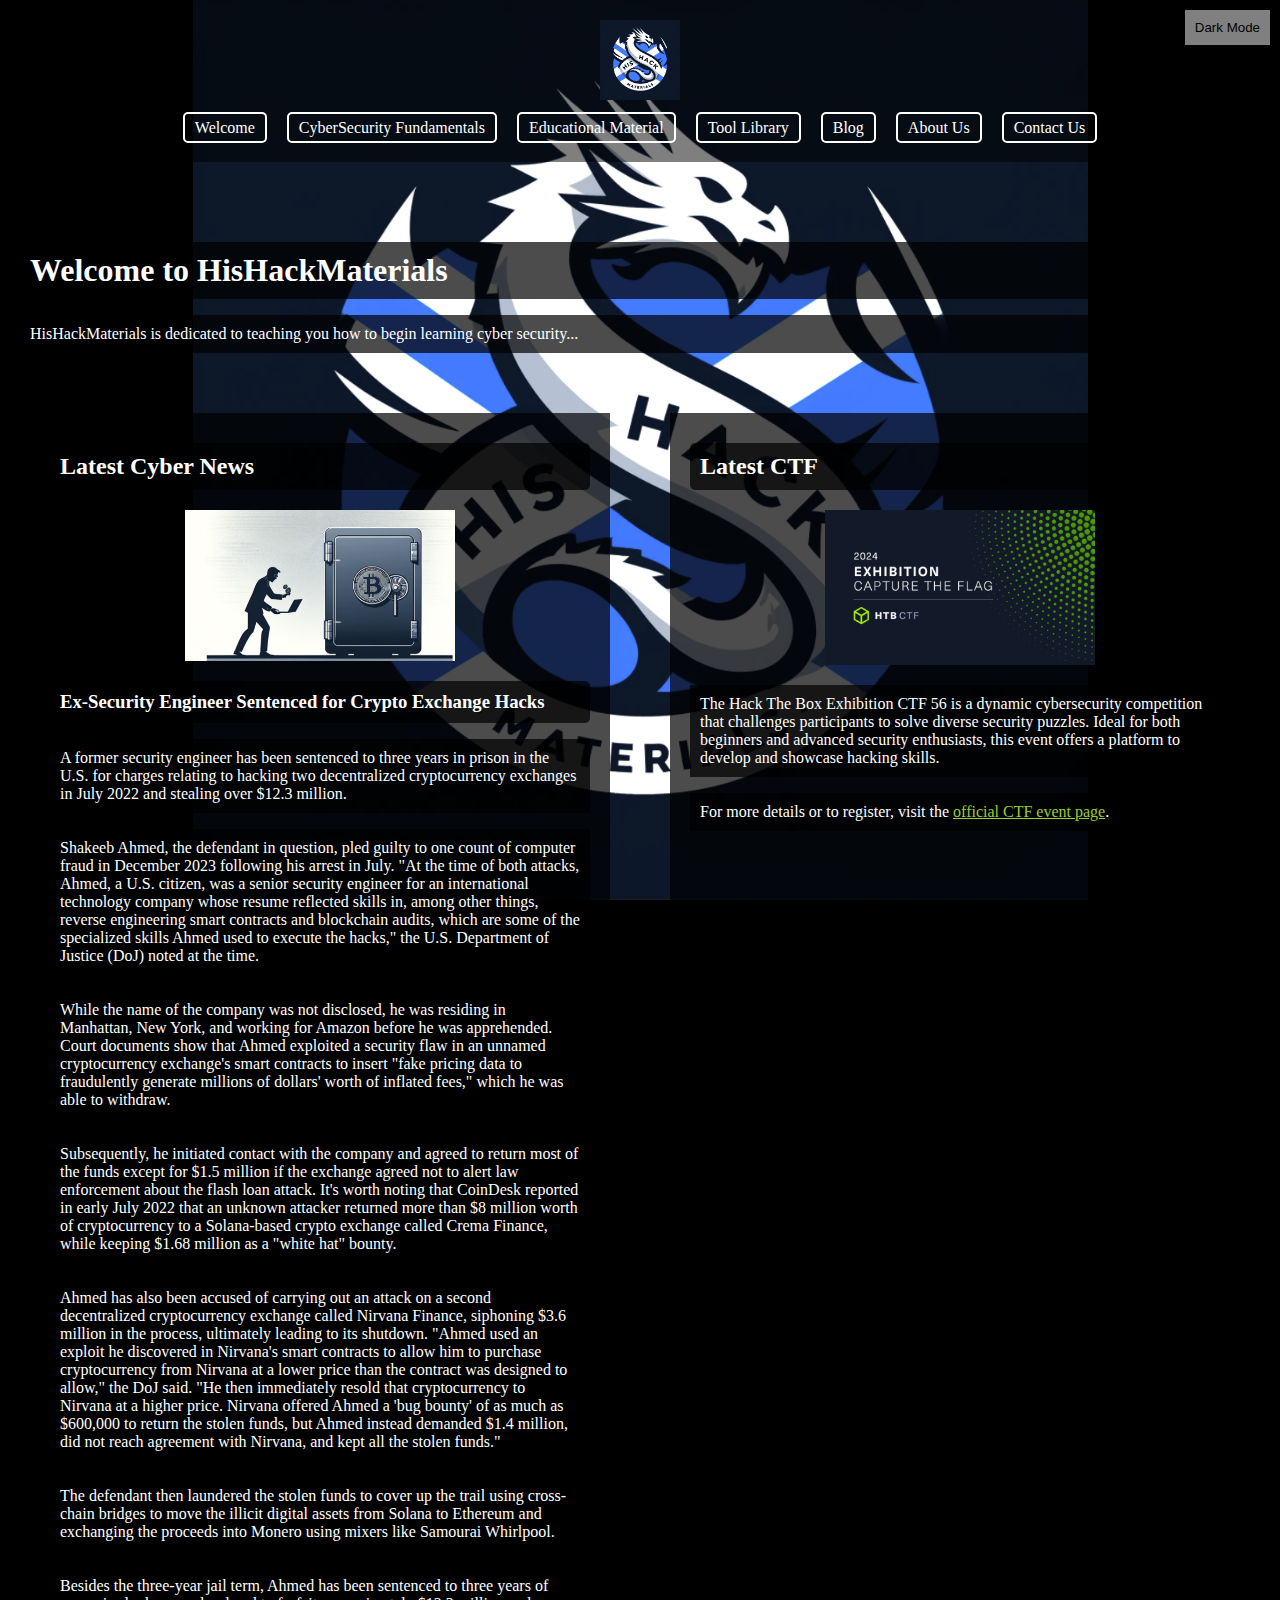
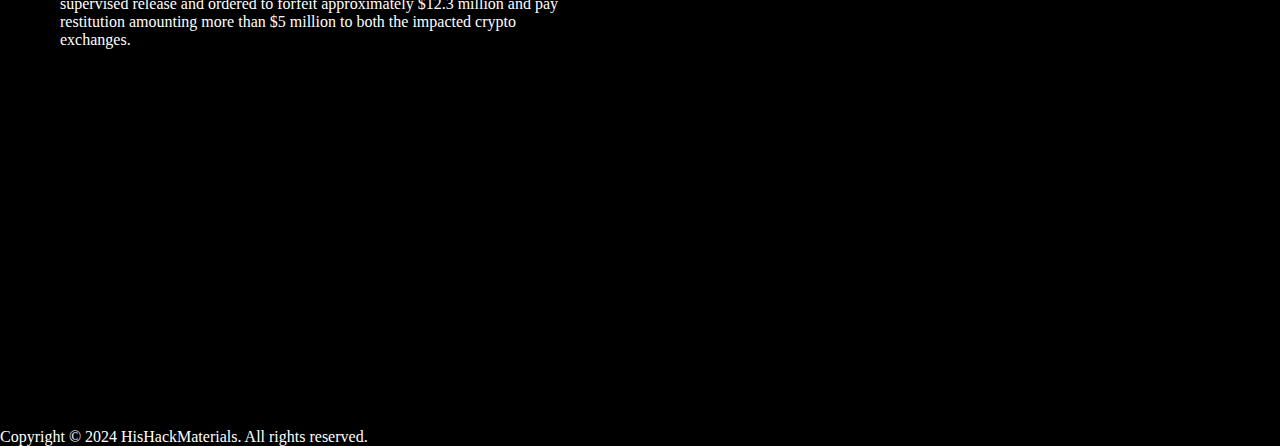
<file: index.html>
<!DOCTYPE html>
<html lang="en">
<head>
    <meta charset="UTF-8">
    <meta name="viewport" content="width=device-width, initial-scale=1.0">
    <title>HisHackMaterials</title>
    <link rel="stylesheet" href="styles.css">
</head>
<body>

<header>
    <div class="logo">
        <img src="hishack1.png" alt="HisHackMaterials Logo">
    </div>
    <nav>
        <ul>
            <li><a href="index.html">Welcome</a></li>
            <li><a href="fundamentals.html">CyberSecurity Fundamentals</a></li>
            <li><a href="educational.html">Educational Material</a></li>
            <li><a href="tools.html">Tool Library</a></li>
            <li><a href="blog.html">Blog</a></li>
            <li><a href="about.html">About Us</a></li>
            <li><a href="contact.html">Contact Us</a></li>
        </ul>
    </nav>
</header>

<main>
    <section class="introduction">
        <h1>Welcome to HisHackMaterials</h1>
        <p>HisHackMaterials is dedicated to teaching you how to begin learning cyber security...</p>
    </section>

    <div class="index-content-area">
        <div class="latest-news">
            <h2>Latest Cyber News</h2>
            <img src="news.png" alt="News Image" class="news-image">
            <div class="news-item">
                <h3>Ex-Security Engineer Sentenced for Crypto Exchange Hacks</h3>
                <p>A former security engineer has been sentenced to three years in prison in the U.S. for charges relating to hacking two decentralized cryptocurrency exchanges in July 2022 and stealing over $12.3 million.</p>
                <p>Shakeeb Ahmed, the defendant in question, pled guilty to one count of computer fraud in December 2023 following his arrest in July. "At the time of both attacks, Ahmed, a U.S. citizen, was a senior security engineer for an international technology company whose resume reflected skills in, among other things, reverse engineering smart contracts and blockchain audits, which are some of the specialized skills Ahmed used to execute the hacks," the U.S. Department of Justice (DoJ) noted at the time.</p>
                <p>While the name of the company was not disclosed, he was residing in Manhattan, New York, and working for Amazon before he was apprehended. Court documents show that Ahmed exploited a security flaw in an unnamed cryptocurrency exchange's smart contracts to insert "fake pricing data to fraudulently generate millions of dollars' worth of inflated fees," which he was able to withdraw.</p>
                <p>Subsequently, he initiated contact with the company and agreed to return most of the funds except for $1.5 million if the exchange agreed not to alert law enforcement about the flash loan attack. It's worth noting that CoinDesk reported in early July 2022 that an unknown attacker returned more than $8 million worth of cryptocurrency to a Solana-based crypto exchange called Crema Finance, while keeping $1.68 million as a "white hat" bounty.</p>
                <p>Ahmed has also been accused of carrying out an attack on a second decentralized cryptocurrency exchange called Nirvana Finance, siphoning $3.6 million in the process, ultimately leading to its shutdown. "Ahmed used an exploit he discovered in Nirvana's smart contracts to allow him to purchase cryptocurrency from Nirvana at a lower price than the contract was designed to allow," the DoJ said. "He then immediately resold that cryptocurrency to Nirvana at a higher price. Nirvana offered Ahmed a 'bug bounty' of as much as $600,000 to return the stolen funds, but Ahmed instead demanded $1.4 million, did not reach agreement with Nirvana, and kept all the stolen funds."</p>
                <p>The defendant then laundered the stolen funds to cover up the trail using cross-chain bridges to move the illicit digital assets from Solana to Ethereum and exchanging the proceeds into Monero using mixers like Samourai Whirlpool.</p>
                <p>Besides the three-year jail term, Ahmed has been sentenced to three years of supervised release and ordered to forfeit approximately $12.3 million and pay restitution amounting more than $5 million to both the impacted crypto exchanges.</p>
            </div>
        </div>

        <div class="latest-ctf">
            <h2>Latest CTF</h2>
            <img src="ctf.png" alt="CTF Image" class="news-image">
            <p>The Hack The Box Exhibition CTF 56 is a dynamic cybersecurity competition that challenges participants to solve diverse security puzzles. Ideal for both beginners and advanced security enthusiasts, this event offers a platform to develop and showcase hacking skills.</p>
            <p>For more details or to register, visit the <a href="https://ctf.hackthebox.com/event/details/hack-the-box-exhibition-ctf-56" target="_blank">official CTF event page</a>.</p>
        </div>
    </div>
</main>

<footer>
    <p>Copyright © 2024 HisHackMaterials. All rights reserved.</p>
</footer>

<script src="light_dark_script.js"></script>
</body>
</html>
</file>
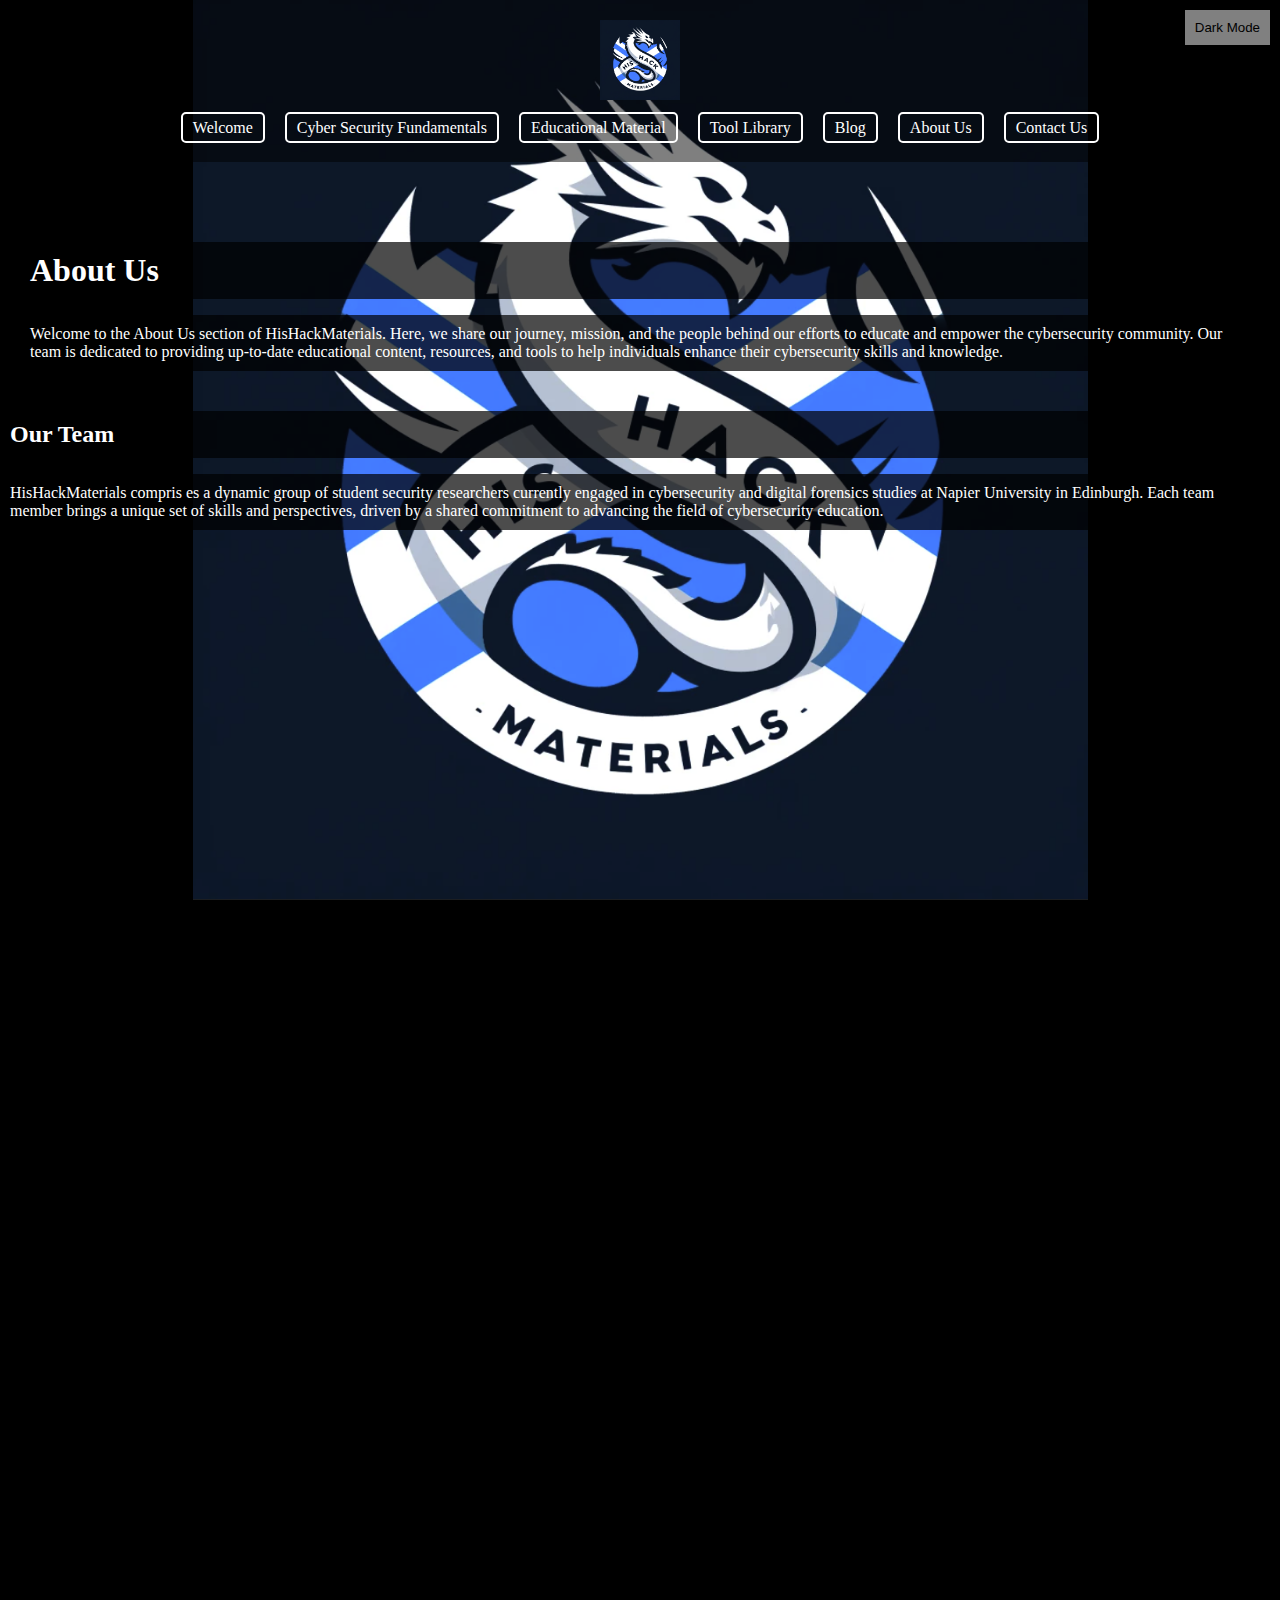
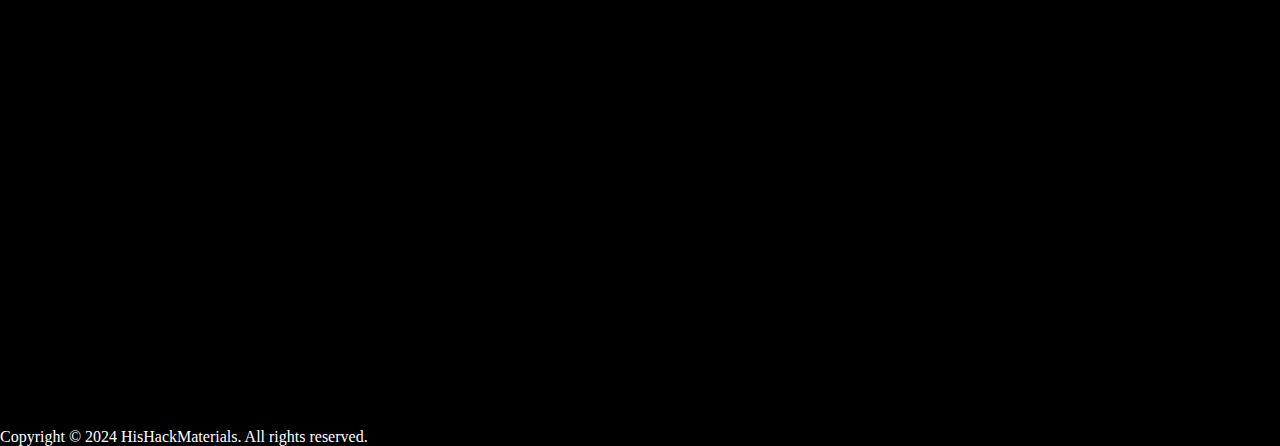
<file: about.html>
<!DOCTYPE html>
<html lang="en">
<head>
    <meta charset="UTF-8">
    <meta name="viewport" content="width=device-width, initial-scale=1.0">
    <title>About Us - HisHackMaterials</title>
    <link rel="stylesheet" href="styles.css">
</head>
<body>

<header>
    <div class="logo">
        <img src="hishack1.png" alt="HisHackMaterials Logo">
    </div>
    <nav>
        <ul>
            <li><a href="index.html">Welcome</a></li>
            <li><a href="fundamentals.html">Cyber Security Fundamentals</a></li>
            <li><a href="educational.html">Educational Material</a></li>
            <li><a href="tools.html">Tool Library</a></li>
            <li><a href="blog.html">Blog</a></li>
            <li><a href="about.html" class="active">About Us</a></li>
            <li><a href="contact.html">Contact Us</a></li>
        </ul>
    </nav>
</header>

<main>
    <section class="introduction">
        <h1>About Us</h1>
        <p>Welcome to the About Us section of HisHackMaterials. Here, we share our journey, mission, and the people behind our efforts to educate and empower the cybersecurity community. Our team is dedicated to providing up-to-date educational content, resources, and tools to help individuals enhance their cybersecurity skills and knowledge.</p>
    </section>

    <section class="team-background">
        <h2>Our Team</h2>
        <p>HisHackMaterials compris es a dynamic group of student security researchers currently engaged in cybersecurity and digital forensics studies at Napier University in Edinburgh. Each team member brings a unique set of skills and perspectives, driven by a shared commitment to advancing the field of cybersecurity education.</p>
    </section>

</main>

<footer>
    <p>Copyright © 2024 HisHackMaterials. All rights reserved.</p>
</footer>

<script src="light_dark_script.js"></script>
</body>
</html>
</file>
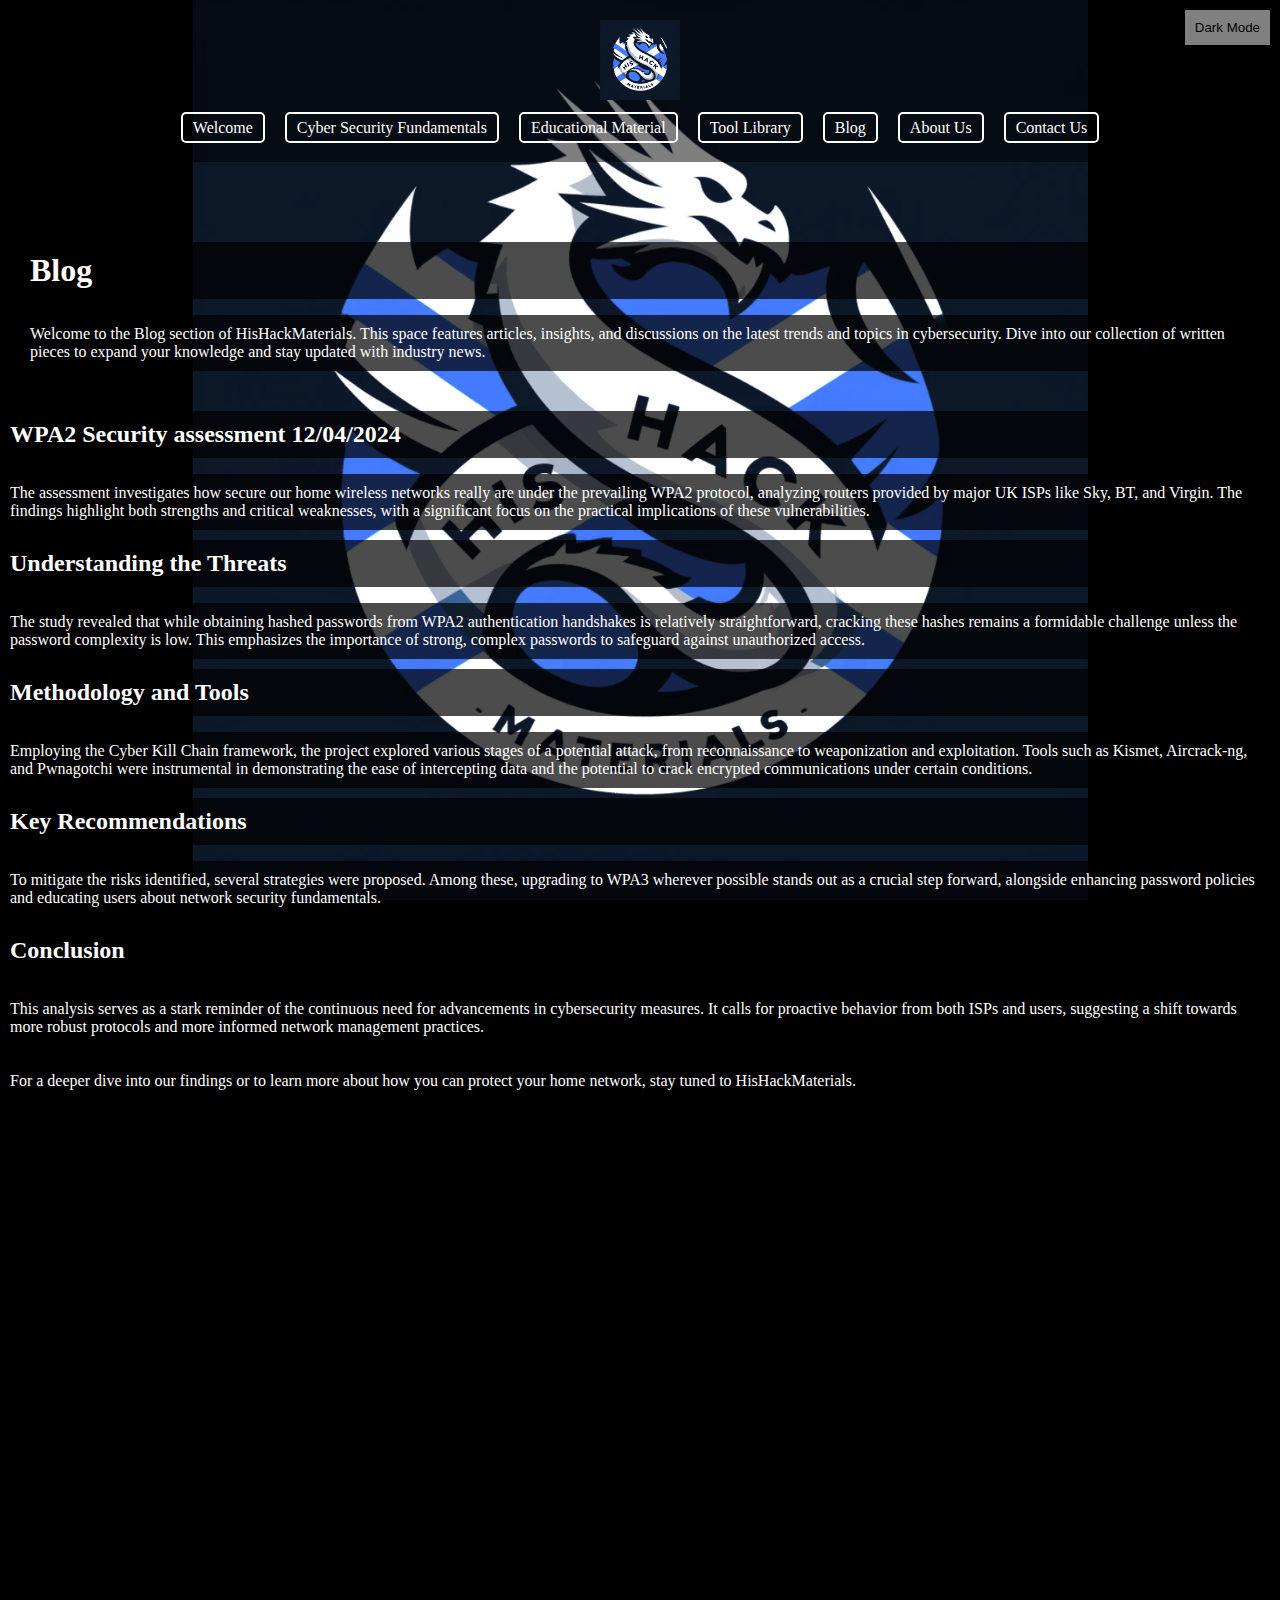
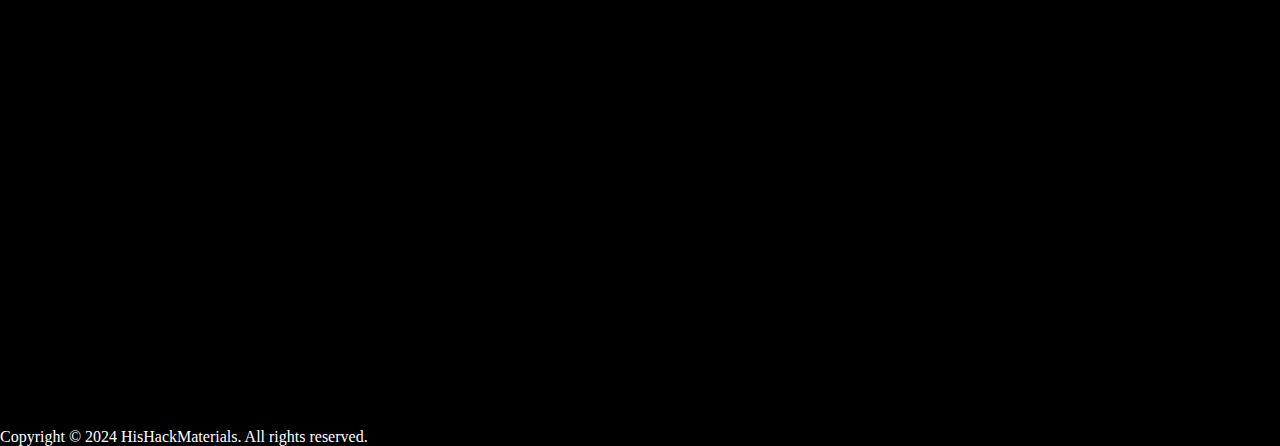
<file: blog.html>
<!DOCTYPE html>
<html lang="en">
<head>
    <meta charset="UTF-8">
    <meta name="viewport" content="width=device-width, initial-scale=1.0">
    <title>Blog - HisHackMaterials</title>
    <link rel="stylesheet" href="styles.css">
</head>
<body>

<header>
    <div class="logo">
        <img src="hishack1.png" alt="HisHackMaterials Logo">
    </div>
    <nav>
        <ul>
            <li><a href="index.html">Welcome</a></li>
            <li><a href="fundamentals.html">Cyber Security Fundamentals</a></li>
            <li><a href="educational.html">Educational Material</a></li>
            <li><a href="tools.html">Tool Library</a></li>
            <li><a href="blog.html">Blog</a></li>
            <li><a href="about.html">About Us</a></li>
            <li><a href="contact.html">Contact Us</a></li>
        </ul>
    </nav>
</header>

<main>
    <section class="introduction">
        <h1>Blog</h1>
        <p>Welcome to the Blog section of HisHackMaterials. This space features articles, insights, and discussions on the latest trends and topics in cybersecurity. Dive into our collection of written pieces to expand your knowledge and stay updated with industry news.</p>
    </section>
    <article>
        <h2>WPA2 Security assessment 12/04/2024 </h2>
        <p>The assessment investigates how secure our home wireless networks really are under the prevailing WPA2 protocol, analyzing routers provided by major UK ISPs like Sky, BT, and Virgin. The findings highlight both strengths and critical weaknesses, with a significant focus on the practical implications of these vulnerabilities.</p>

        <h2>Understanding the Threats</h2>
        <p>The study revealed that while obtaining hashed passwords from WPA2 authentication handshakes is relatively straightforward, cracking these hashes remains a formidable challenge unless the password complexity is low. This emphasizes the importance of strong, complex passwords to safeguard against unauthorized access.</p>

        <h2>Methodology and Tools</h2>
        <p>Employing the Cyber Kill Chain framework, the project explored various stages of a potential attack, from reconnaissance to weaponization and exploitation. Tools such as Kismet, Aircrack-ng, and Pwnagotchi were instrumental in demonstrating the ease of intercepting data and the potential to crack encrypted communications under certain conditions.</p>

        <h2>Key Recommendations</h2>
        <p>To mitigate the risks identified, several strategies were proposed. Among these, upgrading to WPA3 wherever possible stands out as a crucial step forward, alongside enhancing password policies and educating users about network security fundamentals.</p>

        <h2>Conclusion</h2>
        <p>This analysis serves as a stark reminder of the continuous need for advancements in cybersecurity measures. It calls for proactive behavior from both ISPs and users, suggesting a shift towards more robust protocols and more informed network management practices.</p>

        <p>For a deeper dive into our findings or to learn more about how you can protect your home network, stay tuned to HisHackMaterials.</p>
    </article>


</main>

<footer>
    <p>Copyright © 2024 HisHackMaterials. All rights reserved.</p>
</footer>

<script src="light_dark_script.js"></script>
</body>
</html>
</file>
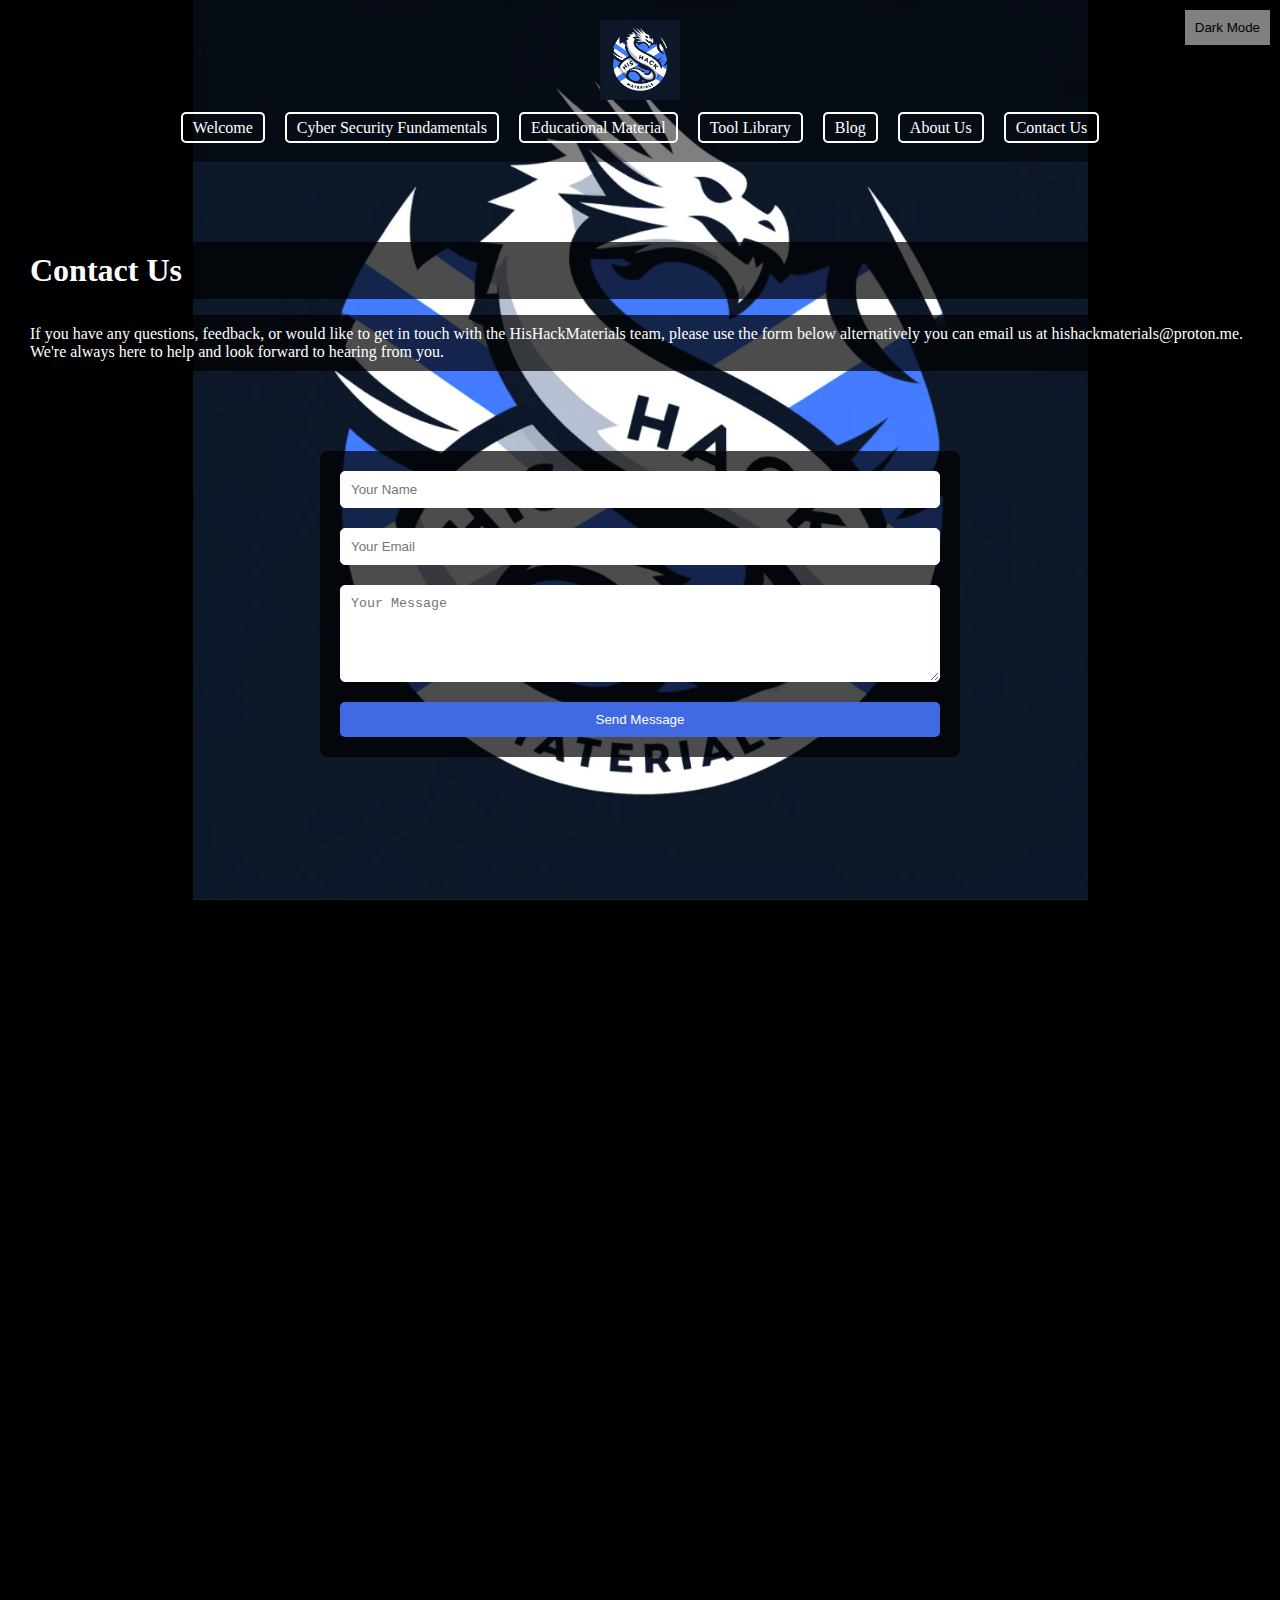
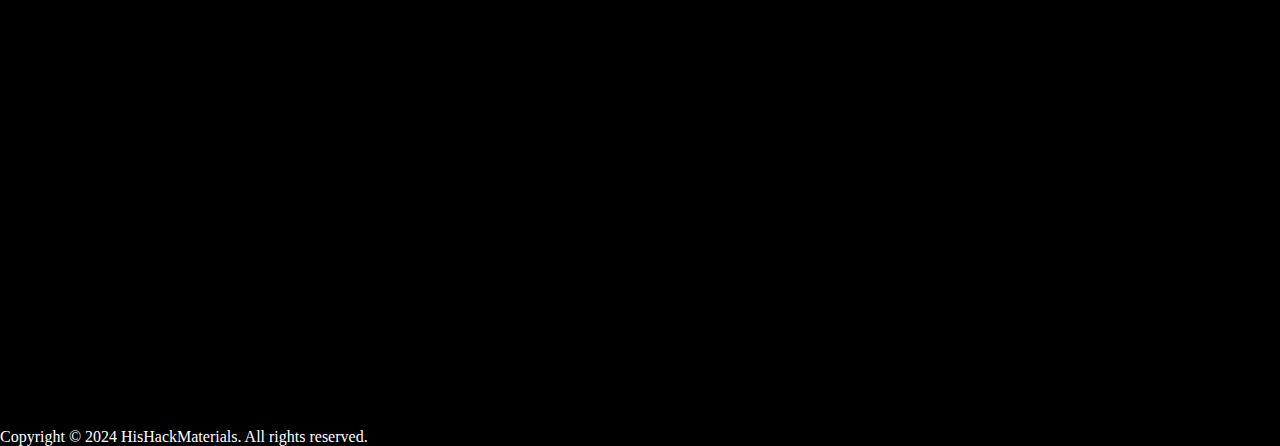
<file: contact.html>
<!DOCTYPE html>
<html lang="en">
<head>
    <meta charset="UTF-8">
    <meta name="viewport" content="width=device-width, initial-scale=1.0">
    <title>Contact Us - HisHackMaterials</title>
    <link rel="stylesheet" href="styles.css">
</head>
<body>

<header>
    <div class="logo">
        <img src="hishack1.png" alt="HisHackMaterials Logo">
    </div>
    <nav>
        <ul>
            <li><a href="index.html">Welcome</a></li>
            <li><a href="fundamentals.html">Cyber Security Fundamentals</a></li>
            <li><a href="educational.html">Educational Material</a></li>
            <li><a href="tools.html">Tool Library</a></li>
            <li><a href="blog.html">Blog</a></li>
            <li><a href="about.html">About Us</a></li>
            <li><a href="contact.html">Contact Us</a></li>
        </ul>
    </nav>
</header>

<main>
    <section class="introduction">
        <h1>Contact Us</h1>
        <p>If you have any questions, feedback, or would like to get in touch with the HisHackMaterials team, please use the form below alternatively you can email us at hishackmaterials@proton.me. We're always here to help and look forward to hearing from you.</p>
    </section>
    <section class="contact-form">
        <form action="submit_form.php" method="post">
            <input type="text" name="name" placeholder="Your Name" required>
            <input type="email" name="email" placeholder="Your Email" required>
            <textarea name="message" rows="5" placeholder="Your Message" required></textarea>
            <button type="submit">Send Message</button>
        </form>
    </section>
</main>

<footer>
    <p>Copyright © 2024 HisHackMaterials. All rights reserved.</p>
</footer>

<script src="light_dark_script.js"></script>
</body>
</html>
</file>
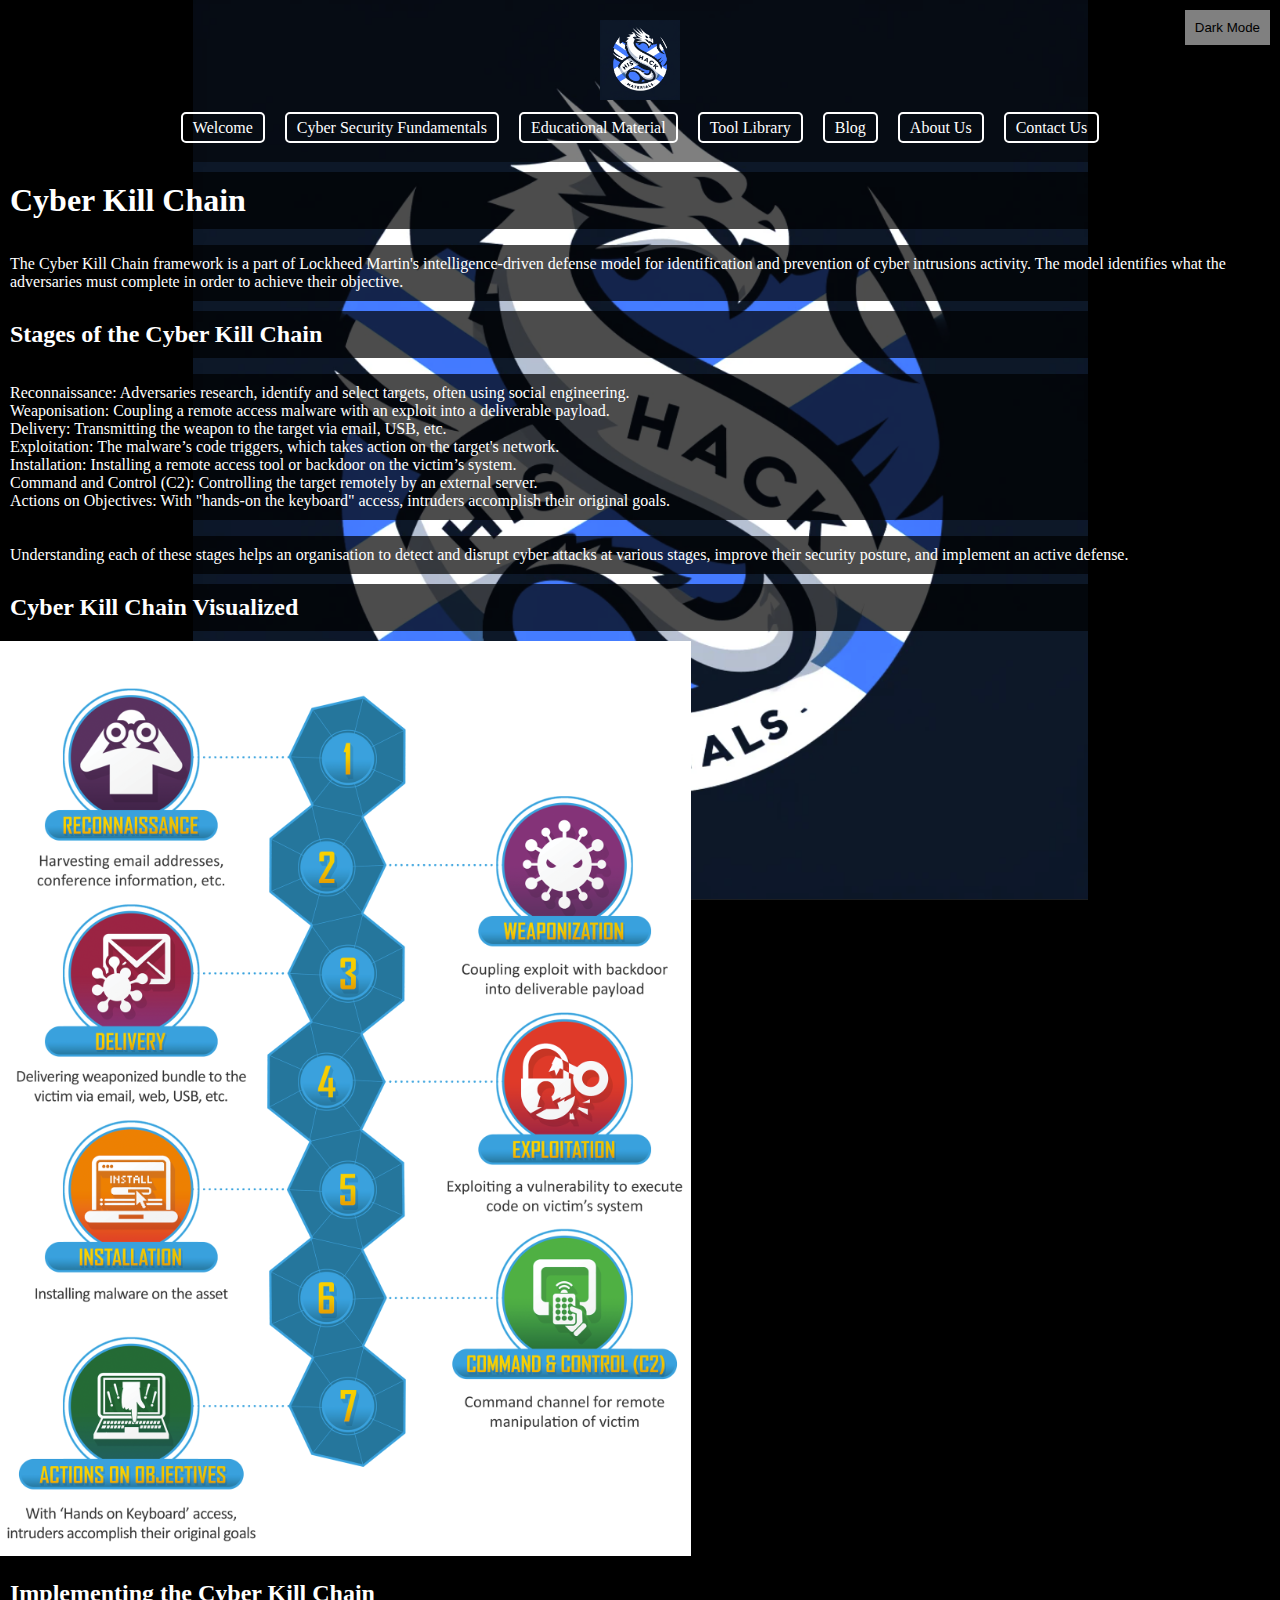
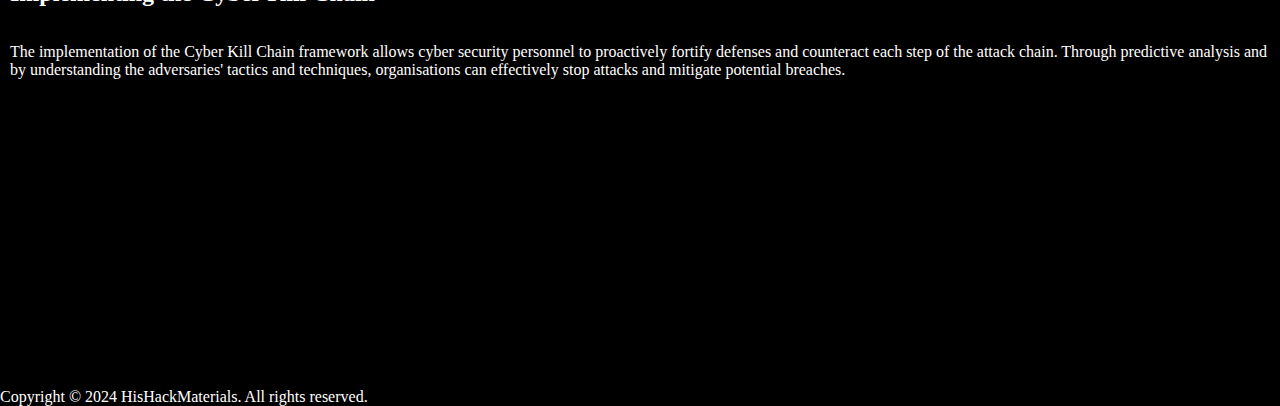
<file: cyber-kill-chain.html>
<!DOCTYPE html>
<html lang="en">
<head>
    <meta charset="UTF-8">
    <meta name="viewport" content="width=device-width, initial-scale=1.0">
    <title>Cyber Kill Chain - HisHackMaterials</title>
    <link rel="stylesheet" href="styles.css">
</head>
<body>
<header>
    <div class="logo">
        <img src="hishack1.png" alt="HisHackMaterials Logo">
    </div>
    <nav>
        <ul>
            <li><a href="index.html">Welcome</a></li>
            <li><a href="fundamentals.html">Cyber Security Fundamentals</a></li>
            <li><a href="educational.html">Educational Material</a></li>
            <li><a href="tools.html">Tool Library</a></li>
            <li><a href="blog.html">Blog</a></li>
            <li><a href="about.html">About Us</a></li>
            <li><a href="contact.html">Contact Us</a></li>
        </ul>
    </nav>
</header>

<main>
    <section class="cyber-kill-chain-intro">
        <h1>Cyber Kill Chain</h1>
        <p>The Cyber Kill Chain framework is a part of Lockheed Martin's intelligence-driven defense model for identification and prevention of cyber intrusions activity. The model identifies what the adversaries must complete in order to achieve their objective.</p>
    </section>

    <section class="kill-chain-stages">
        <h2>Stages of the Cyber Kill Chain</h2>
        <p>Reconnaissance: Adversaries research, identify and select targets, often using social engineering.<br>
            Weaponisation: Coupling a remote access malware with an exploit into a deliverable payload.<br>
            Delivery: Transmitting the weapon to the target via email, USB, etc.<br>
            Exploitation: The malware’s code triggers, which takes action on the target's network.<br>
            Installation: Installing a remote access tool or backdoor on the victim’s system.<br>
            Command and Control (C2): Controlling the target remotely by an external server.<br>
            Actions on Objectives: With "hands-on the keyboard" access, intruders accomplish their original goals.</p>
        <p>Understanding each of these stages helps an organisation to detect and disrupt cyber attacks at various stages, improve their security posture, and implement an active defense.</p>
    </section>

    <section class="kill-chain-image">
        <h2>Cyber Kill Chain Visualized</h2>
        <img src="killchain2.png" alt="Cyber Kill Chain">
    </section>

    <section class="kill-chain-implementation">
        <h2>Implementing the Cyber Kill Chain</h2>
        <p>The implementation of the Cyber Kill Chain framework allows cyber security personnel to proactively fortify defenses and counteract each step of the attack chain. Through predictive analysis and by understanding the adversaries' tactics and techniques, organisations can effectively stop attacks and mitigate potential breaches.</p>
    </section>
</main>

<footer>
    <p>Copyright © 2024 HisHackMaterials. All rights reserved.</p>
</footer>

<script src="light_dark_script.js"></script>
</body>
</html>
</file>
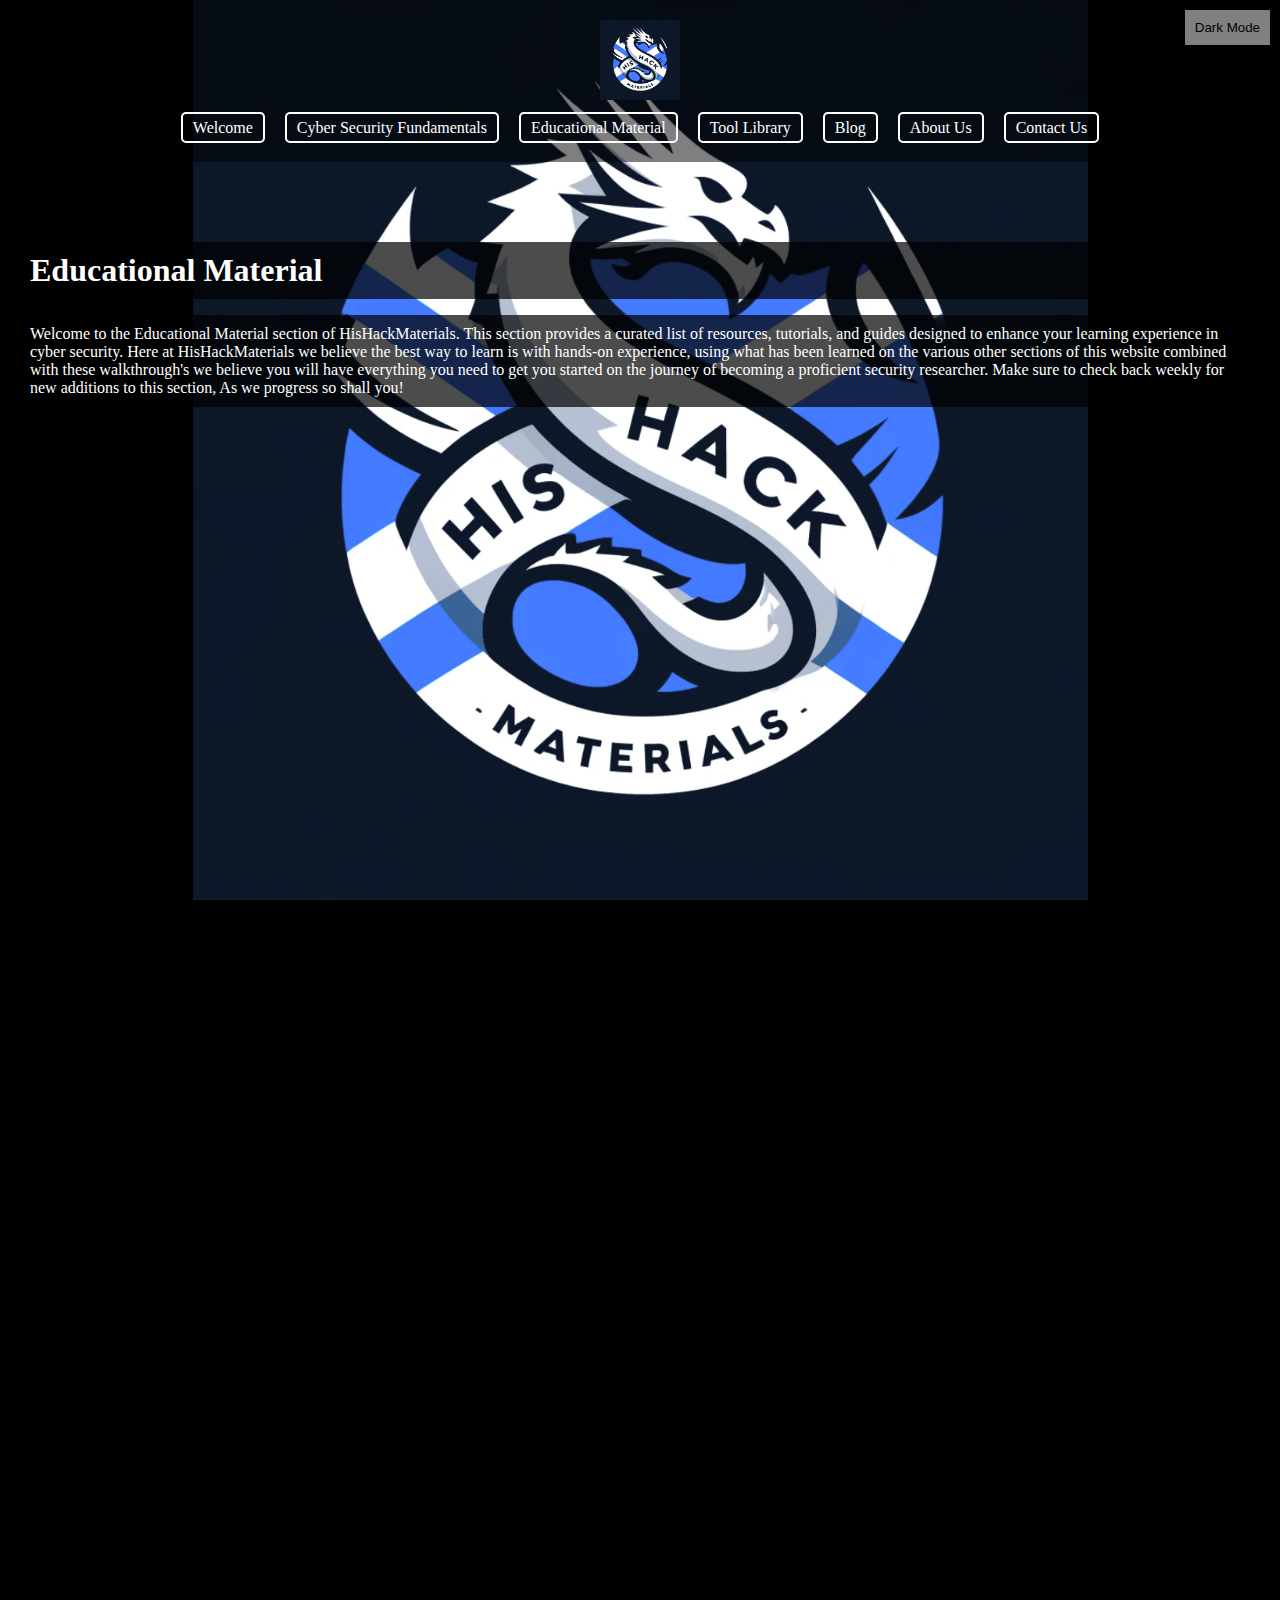
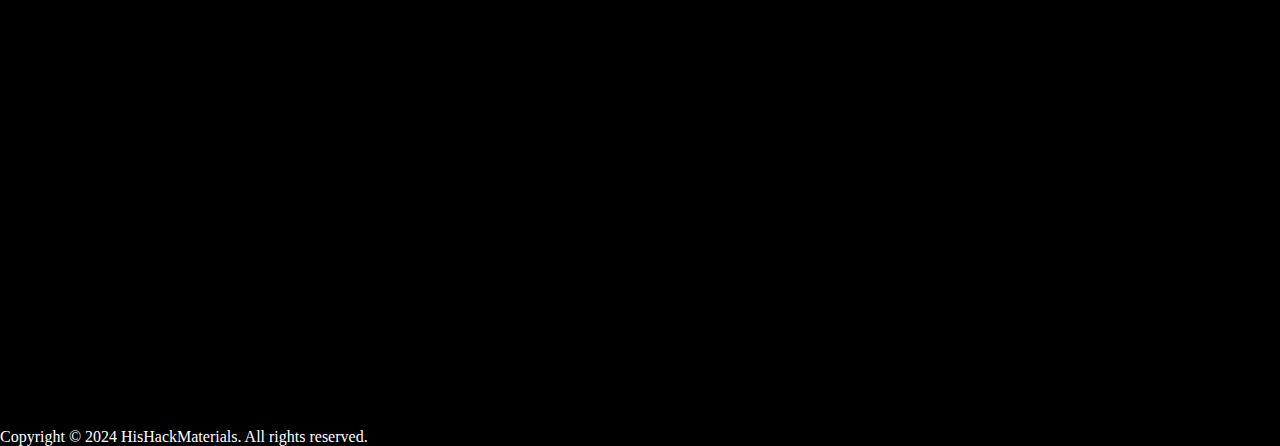
<file: educational.html>
<!DOCTYPE html>
<html lang="en">
<head>
    <meta charset="UTF-8">
    <meta name="viewport" content="width=device-width, initial-scale=1.0">
    <title>Educational Material - HisHackMaterials</title>
    <link rel="stylesheet" href="styles.css">
</head>
<body>

<header>
    <div class="logo">
        <img src="hishack1.png" alt="HisHackMaterials Logo">
    </div>
    <nav>
        <ul>
            <li><a href="index.html">Welcome</a></li>
            <li><a href="fundamentals.html">Cyber Security Fundamentals</a></li>
            <li><a href="educational.html">Educational Material</a></li>
            <li><a href="tools.html">Tool Library</a></li>
            <li><a href="blog.html">Blog</a></li>
            <li><a href="about.html">About Us</a></li>
            <li><a href="contact.html">Contact Us</a></li>
        </ul>
    </nav>
</header>

<main>
    <section class="introduction">
        <h1>Educational Material</h1>
        <p>Welcome to the Educational Material section of HisHackMaterials. This section provides a curated list of resources, tutorials, and guides designed to enhance your learning experience in cyber security. Here at HisHackMaterials we believe the best way to learn is with hands-on experience, using what has been learned on the various other sections of this website combined with these walkthrough's we believe you will have everything you need to get you started on the journey of becoming a proficient security researcher. Make sure to check back weekly for new additions to this section, As we progress so shall you!</p>
    </section>
    <section class="video-container">
        <iframe src="https://www.youtube.com/embed/jQ194vU4Qkk?si=h2c2aF6iywJqhOLU" title="YouTube video player" frameborder="0" allow="accelerometer; autoplay; clipboard-write; encrypted-media; gyroscope; picture-in-picture; web-share" referrerpolicy="strict-origin-when-cross-origin" allowfullscreen></iframe>
    </section>
    <section class ="video-container">
    <iframe src="https://www.youtube.com/embed/Ru8YxARNS7M?si=FlpjOnviwt6VmcLK" title="YouTube video player" frameborder="0" allow="accelerometer; autoplay; clipboard-write; encrypted-media; gyroscope; picture-in-picture; web-share" referrerpolicy="strict-origin-when-cross-origin" allowfullscreen></iframe>
    </section>
    <section class="video-container">
        <iframe src="https://www.youtube.com/embed/2zIm0UtEaD8?si=QBFpih8UwzgFrevr" title="YouTube video player" frameborder="0" allow="accelerometer; autoplay; clipboard-write; encrypted-media; gyroscope; picture-in-picture; web-share" referrerpolicy="strict-origin-when-cross-origin" allowfullscreen></iframe>
    </section>
    <section class="video-container">
        <iframe src="https://www.youtube.com/embed/OiAhT9kLRK8?si=Wgjb4B29pckjg3J_" title="YouTube video player" frameborder="0" allow="accelerometer; autoplay; clipboard-write; encrypted-media; gyroscope; picture-in-picture; web-share" referrerpolicy="strict-origin-when-cross-origin" allowfullscreen></iframe>
    </section>
    <section class="video-container">
        <iframe src="https://www.youtube.com/embed/f2lC6xnDD1A?si=iALKNU33sBWUvjr8" title="YouTube video player" frameborder="0" allow="accelerometer; autoplay; clipboard-write; encrypted-media; gyroscope; picture-in-picture; web-share" referrerpolicy="strict-origin-when-cross-origin" allowfullscreen></iframe>
    </section>
    <section class="video-container">
        <iframe src="https://www.youtube.com/embed/NLf1xzdlfCE?si=EmCo9a4OF3zlsxuc" title="YouTube video player" frameborder="0" allow="accelerometer; autoplay; clipboard-write; encrypted-media; gyroscope; picture-in-picture; web-share" referrerpolicy="strict-origin-when-cross-origin" allowfullscreen></iframe>
    </section>
    <section class="video-container">
        <iframe src="https://www.youtube.com/embed/B3kSCrzLtGs?si=azoiXVUA79CwsJ-E" title="YouTube video player" frameborder="0" allow="accelerometer; autoplay; clipboard-write; encrypted-media; gyroscope; picture-in-picture; web-share" referrerpolicy="strict-origin-when-cross-origin" allowfullscreen></iframe>
    </section>
    <section class="video-container">
        <iframe src="https://www.youtube.com/embed/vPhaZM4gfHI?si=fri1uPo6lRJ2sJ6x" title="YouTube video player" frameborder="0" allow="accelerometer; autoplay; clipboard-write; encrypted-media; gyroscope; picture-in-picture; web-share" referrerpolicy="strict-origin-when-cross-origin" allowfullscreen></iframe>
    </section>
    <section class="video-container">
        <iframe src="https://www.youtube.com/embed/Ul9WmUY49oM?si=Al5gZDki8X7b8sYO" title="YouTube video player" frameborder="0" allow="accelerometer; autoplay; clipboard-write; encrypted-media; gyroscope; picture-in-picture; web-share" referrerpolicy="strict-origin-when-cross-origin" allowfullscreen></iframe>
    </section>
    <section class="video-container">
        <iframe src="https://www.youtube.com/embed/QPNdOok2t3A?si=LclAiNsg6J0JocMZ" title="YouTube video player" frameborder="0" allow="accelerometer; autoplay; clipboard-write; encrypted-media; gyroscope; picture-in-picture; web-share" referrerpolicy="strict-origin-when-cross-origin" allowfullscreen></iframe>
    </section>

</main>

<footer>
    <p>Copyright © 2024 HisHackMaterials. All rights reserved.</p>
</footer>

<script src="light_dark_script.js"></script>
</body>
</html>
</file>
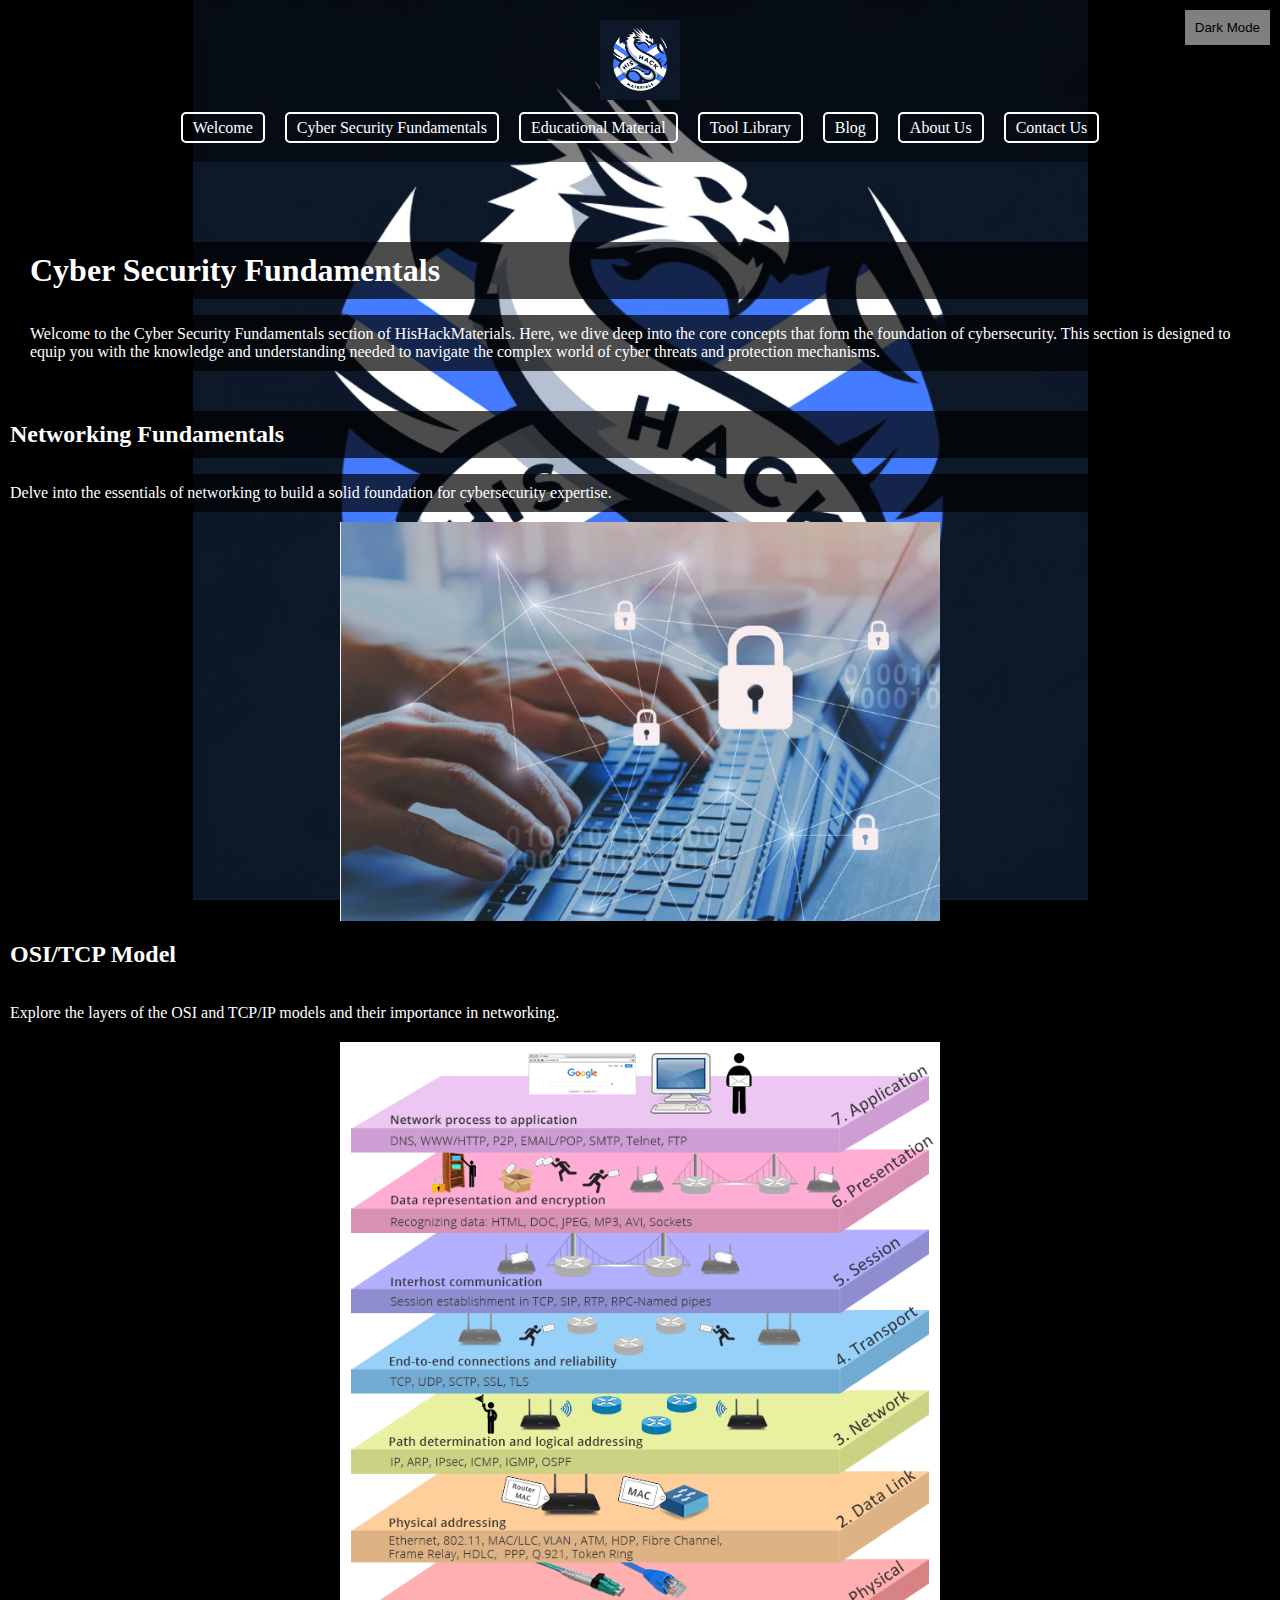
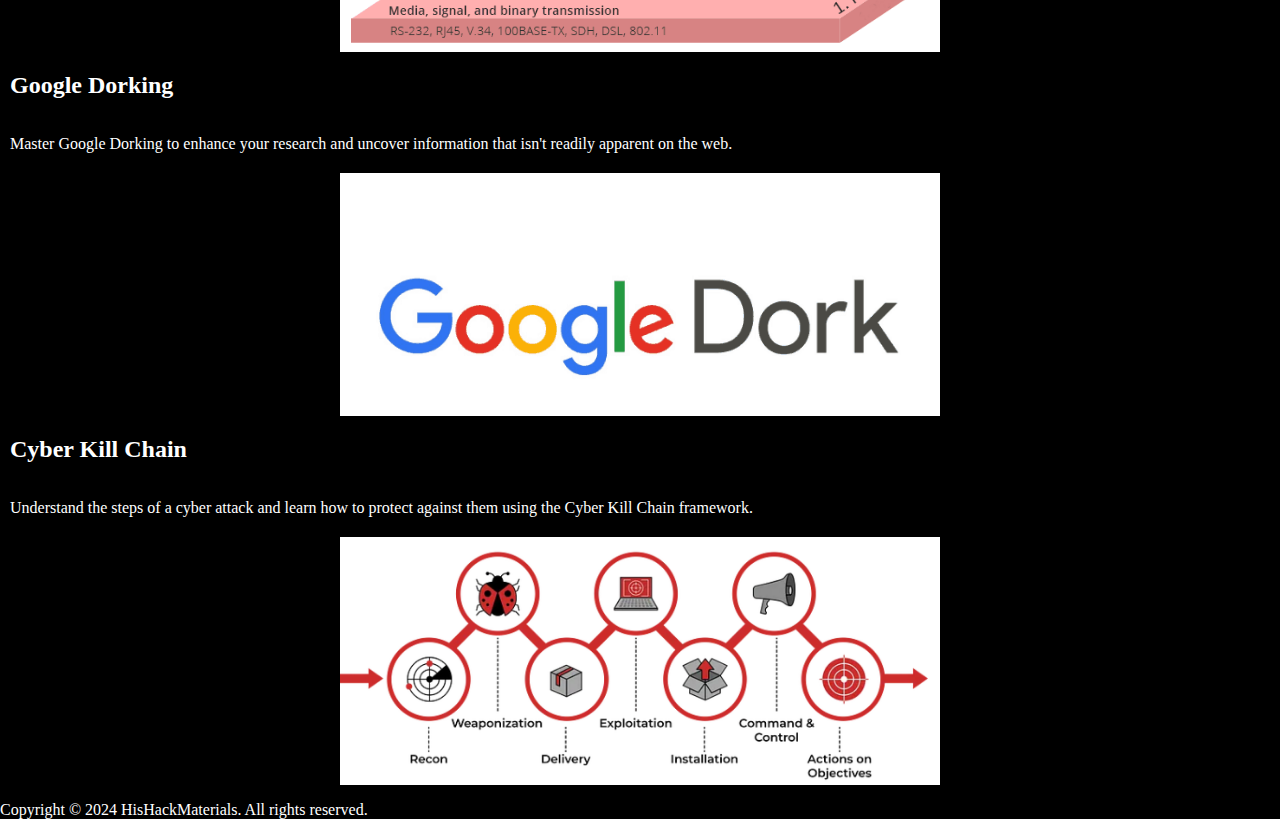
<file: fundamentals.html>
<!DOCTYPE html>
<html lang="en">
<head>
    <meta charset="UTF-8">
    <meta name="viewport" content="width=device-width, initial-scale=1.0">
    <title>Cyber Security Fundamentals - HisHackMaterials</title>
    <link rel="stylesheet" href="styles.css">
</head>
<body>

<header>
    <div class="logo">
        <img src="hishack1.png" alt="HisHackMaterials Logo">
    </div>
    <nav>
        <ul>
            <li><a href="index.html">Welcome</a></li>
            <li><a href="fundamentals.html">Cyber Security Fundamentals</a></li>
            <li><a href="educational.html">Educational Material</a></li>
            <li><a href="tools.html">Tool Library</a></li>
            <li><a href="blog.html">Blog</a></li>
            <li><a href="about.html">About Us</a></li>
            <li><a href="contact.html">Contact Us</a></li>
        </ul>
    </nav>
</header>

<main>
    <section class="introduction">
        <h1>Cyber Security Fundamentals</h1>
        <p>Welcome to the Cyber Security Fundamentals section of HisHackMaterials. Here, we dive deep into the core concepts that form the foundation of cybersecurity. This section is designed to equip you with the knowledge and understanding needed to navigate the complex world of cyber threats and protection mechanisms.</p>
    </section>

    <section class="networking-section">
        <h2>Networking Fundamentals</h2>
        <p>Delve into the essentials of networking to build a solid foundation for cybersecurity expertise.</p>
        <a href="networking.html">
            <img src="networking.png" alt="Networking Fundamentals" class="fundamentals-image">
        </a>
        </section>

    <section class="osi-tcp-section">
        <h2>OSI/TCP Model</h2>
        <p>Explore the layers of the OSI and TCP/IP models and their importance in networking.</p>
        <a href="osi-tcp.html">
            <img src="osi.png" alt="OSI/TCP Model" class="fundamentals-image">
        </a>
    </section>

    <section class="google-dorking-section">
        <h2>Google Dorking</h2>
        <p>Master Google Dorking to enhance your research and uncover information that isn't readily apparent on the web.</p>
        <a href="google-dorking.html">
            <img src="dorking.png" alt="Google Dorking" class="fundamentals-image">
        </a>
    </section>

    <section class="cyber-kill-chain-section">
        <h2>Cyber Kill Chain</h2>
        <p>Understand the steps of a cyber attack and learn how to protect against them using the Cyber Kill Chain framework.</p>
        <a href="cyber-kill-chain.html">
            <img src="killchain.png" alt="Cyber Kill Chain" class="fundamentals-image">
        </a>
    </section>

</main>

<footer>
    <p>Copyright © 2024 HisHackMaterials. All rights reserved.</p>
</footer>

<script src="light_dark_script.js"></script>
</body>
</html>
</file>
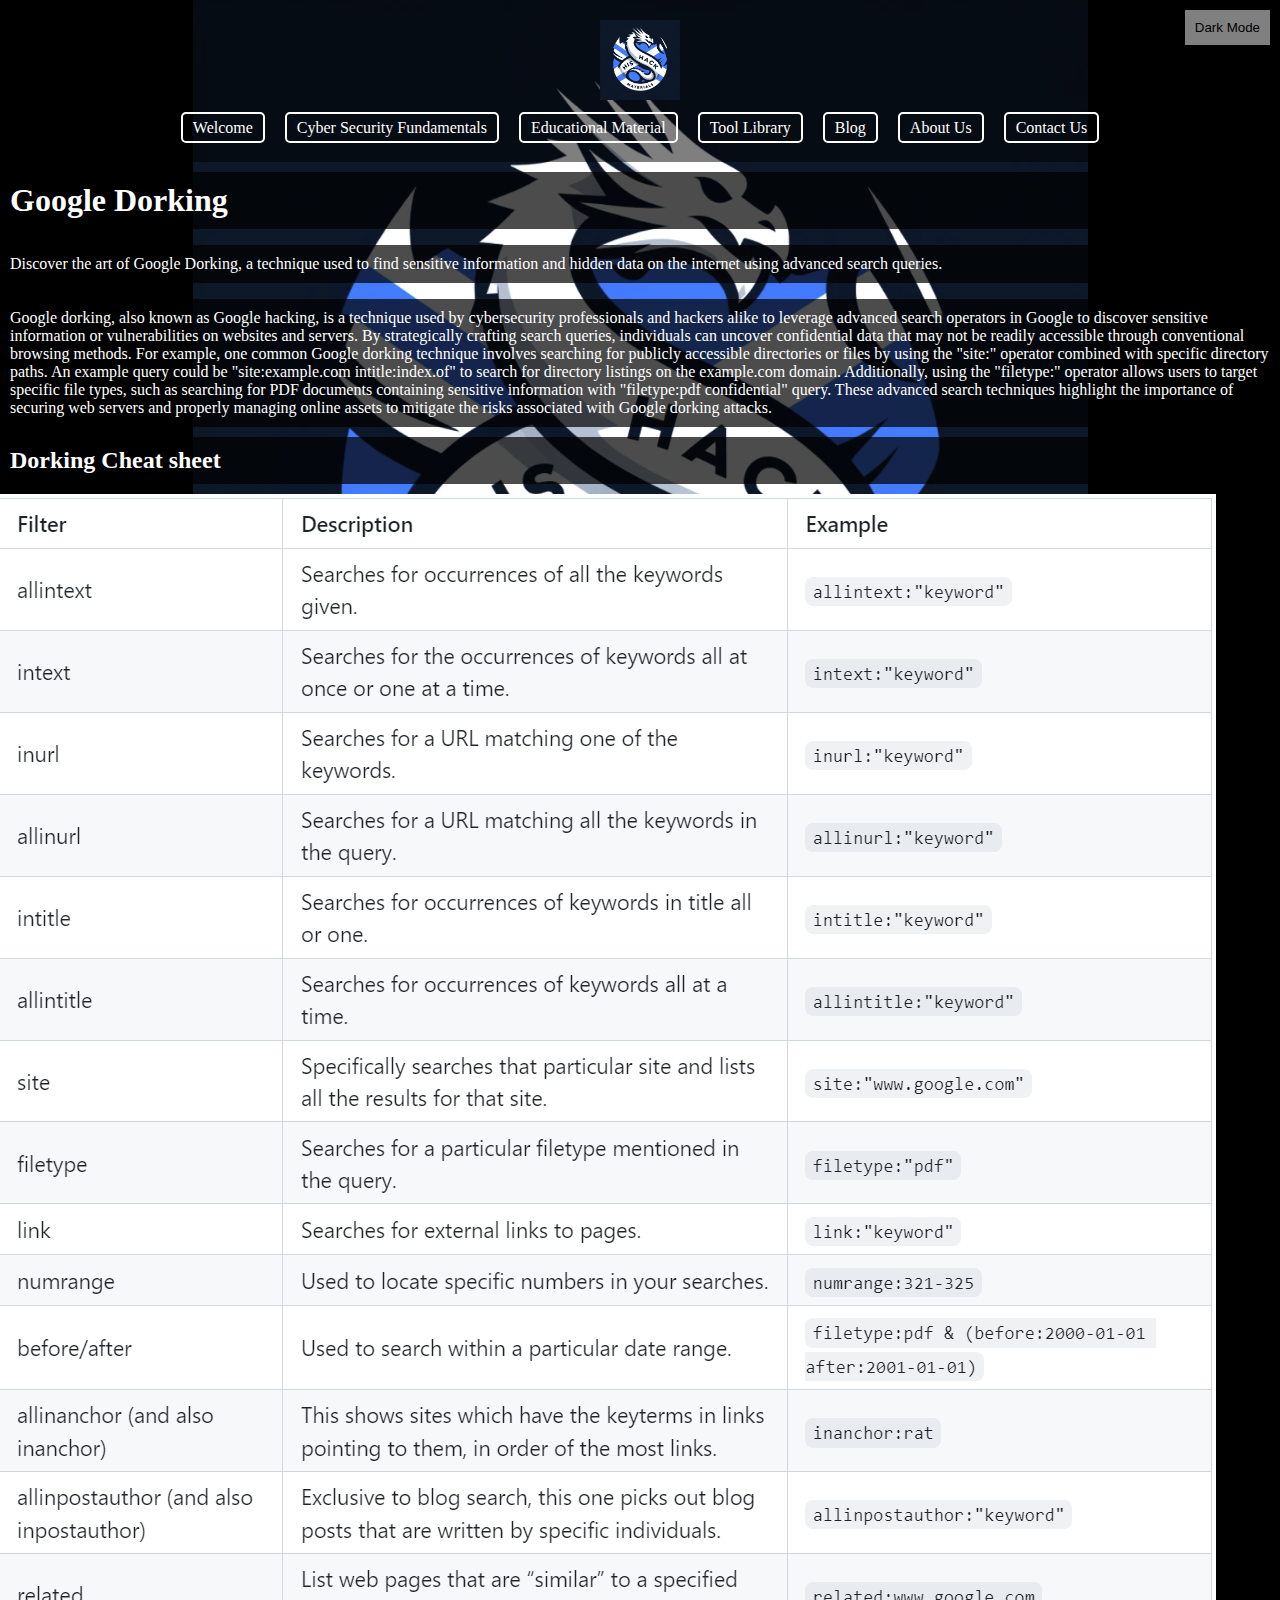
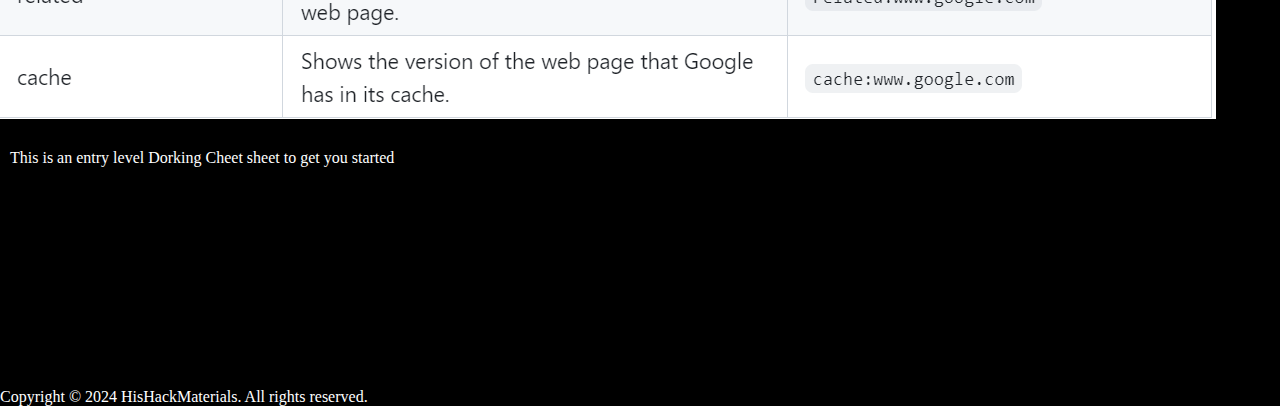
<file: google-dorking.html>
<!DOCTYPE html>
<html lang="en">
<head>
    <meta charset="UTF-8">
    <meta name="viewport" content="width=device-width, initial-scale=1.0">
    <title>Google Dorking - HisHackMaterials</title>
    <link rel="stylesheet" href="styles.css">
</head>
<body>
<header>
    <div class="logo">
        <img src="hishack1.png" alt="HisHackMaterials Logo">
    </div>
    <nav>
        <ul>
            <li><a href="index.html">Welcome</a></li>
            <li><a href="fundamentals.html">Cyber Security Fundamentals</a></li>
            <li><a href="educational.html">Educational Material</a></li>
            <li><a href="tools.html">Tool Library</a></li>
            <li><a href="blog.html">Blog</a></li>
            <li><a href="about.html">About Us</a></li>
            <li><a href="contact.html">Contact Us</a></li>
        </ul>
    </nav>
</header>

<main>
    <section class="google-dorking-intro">
        <h1>Google Dorking</h1>
        <p>Discover the art of Google Dorking, a technique used to find sensitive information and hidden data on the internet using advanced search queries.</p>
        <p> Google dorking, also known as Google hacking, is a technique used by cybersecurity professionals and hackers alike to leverage advanced search operators in Google to discover sensitive information or vulnerabilities on websites and servers. By strategically crafting search queries, individuals can uncover confidential data that may not be readily accessible through conventional browsing methods. For example, one common Google dorking technique involves searching for publicly accessible directories or files by using the "site:" operator combined with specific directory paths. An example query could be "site:example.com intitle:index.of" to search for directory listings on the example.com domain. Additionally, using the "filetype:" operator allows users to target specific file types, such as searching for PDF documents containing sensitive information with "filetype:pdf confidential" query. These advanced search techniques highlight the importance of securing web servers and properly managing online assets to mitigate the risks associated with Google dorking attacks.
        </p>
    </section>
    <section class="dorking-cheat-sheet">
        <h2>Dorking Cheat sheet</h2>
        <img src="dorking2.png" alt="Dorking Cheat sheet">
        <p>This is an entry level Dorking Cheet sheet to get you started</p>
    </section>
</main>

<footer>
    <p>Copyright © 2024 HisHackMaterials. All rights reserved.</p>
</footer>

<script src="light_dark_script.js"></script>
</body>
</html>
</file>
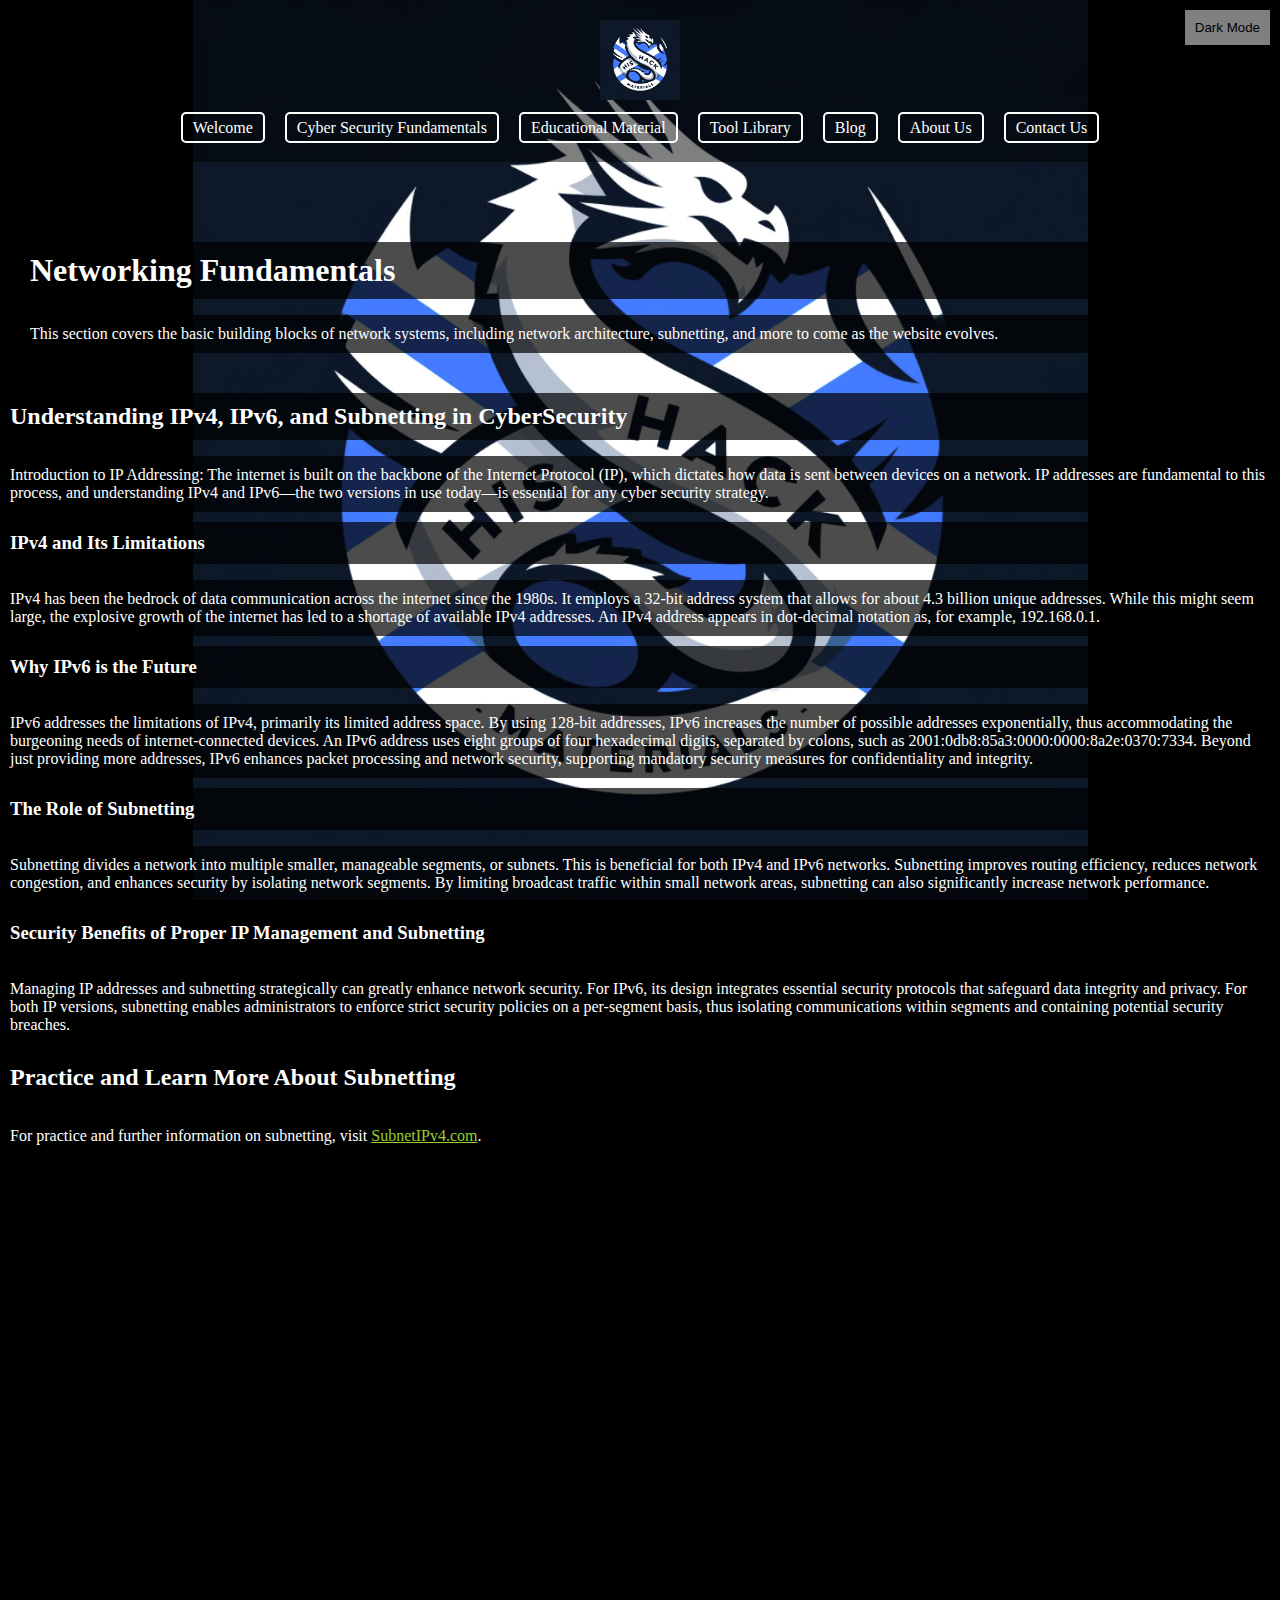
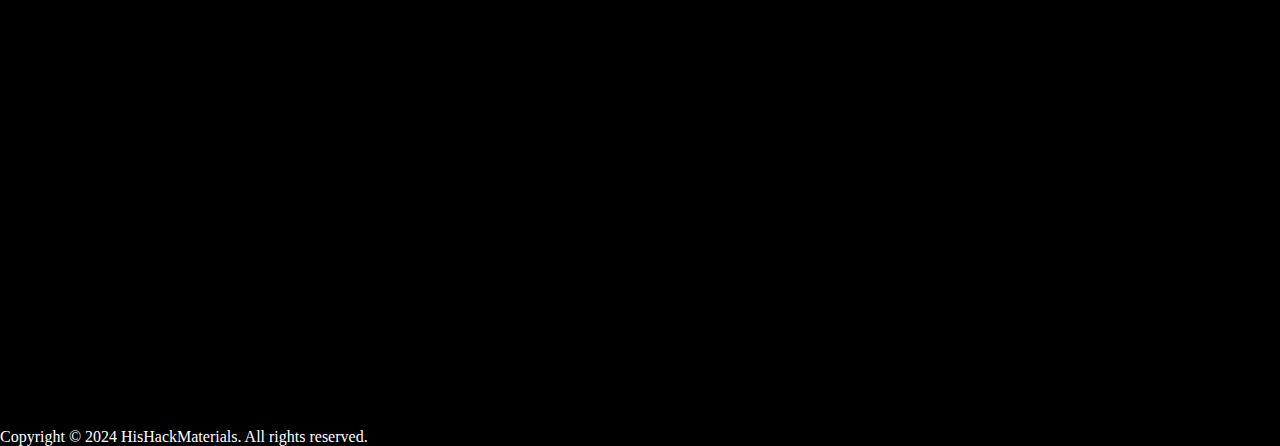
<file: networking.html>
<!DOCTYPE html>
<html lang="en">
<head>
    <meta charset="UTF-8">
    <meta name="viewport" content="width=device-width, initial-scale=1.0">
    <title>OSI/TCP Model - HisHackMaterials</title>
    <link rel="stylesheet" href="styles.css">
</head>
<body>
<header>
    <div class="logo">
        <img src="hishack1.png" alt="HisHackMaterials Logo">
    </div>
    <nav>
        <ul>
            <li><a href="index.html">Welcome</a></li>
            <li><a href="fundamentals.html">Cyber Security Fundamentals</a></li>
            <li><a href="educational.html">Educational Material</a></li>
            <li><a href="tools.html">Tool Library</a></li>
            <li><a href="blog.html">Blog</a></li>
            <li><a href="about.html">About Us</a></li>
            <li><a href="contact.html">Contact Us</a></li>
        </ul>
    </nav>
</header>

<main>
    <section class="introduction">
        <h1>Networking Fundamentals</h1>
        <p>This section covers the basic building blocks of network systems, including network architecture, subnetting, and more to come as the website evolves.</p>
    </section>

    <section class="ip-addressing">
        <h2>Understanding IPv4, IPv6, and Subnetting in CyberSecurity</h2>
        <p>Introduction to IP Addressing: The internet is built on the backbone of the Internet Protocol (IP), which dictates how data is sent between devices on a network. IP addresses are fundamental to this process, and understanding IPv4 and IPv6—the two versions in use today—is essential for any cyber security strategy.</p>
        <h3>IPv4 and Its Limitations</h3>
        <p>IPv4 has been the bedrock of data communication across the internet since the 1980s. It employs a 32-bit address system that allows for about 4.3 billion unique addresses. While this might seem large, the explosive growth of the internet has led to a shortage of available IPv4 addresses. An IPv4 address appears in dot-decimal notation as, for example, 192.168.0.1.</p>
        <h3>Why IPv6 is the Future</h3>
        <p>IPv6 addresses the limitations of IPv4, primarily its limited address space. By using 128-bit addresses, IPv6 increases the number of possible addresses exponentially, thus accommodating the burgeoning needs of internet-connected devices. An IPv6 address uses eight groups of four hexadecimal digits, separated by colons, such as 2001:0db8:85a3:0000:0000:8a2e:0370:7334. Beyond just providing more addresses, IPv6 enhances packet processing and network security, supporting mandatory security measures for confidentiality and integrity.</p>
        <h3>The Role of Subnetting</h3>
        <p>Subnetting divides a network into multiple smaller, manageable segments, or subnets. This is beneficial for both IPv4 and IPv6 networks. Subnetting improves routing efficiency, reduces network congestion, and enhances security by isolating network segments. By limiting broadcast traffic within small network areas, subnetting can also significantly increase network performance.</p>
        <h3>Security Benefits of Proper IP Management and Subnetting</h3>
        <p>Managing IP addresses and subnetting strategically can greatly enhance network security. For IPv6, its design integrates essential security protocols that safeguard data integrity and privacy. For both IP versions, subnetting enables administrators to enforce strict security policies on a per-segment basis, thus isolating communications within segments and containing potential security breaches.</p>
    </section>

    <section class="subnetting-practice">
        <h2>Practice and Learn More About Subnetting</h2>
        <p>For practice and further information on subnetting, visit <a href="https://subnetipv4.com/" target="_blank">SubnetIPv4.com</a>.</p>
    </section>
</main>

<footer>
    <p>Copyright © 2024 HisHackMaterials. All rights reserved.</p>
</footer>
<script src="light_dark_script.js"></script>
</body>
</html>
</file>
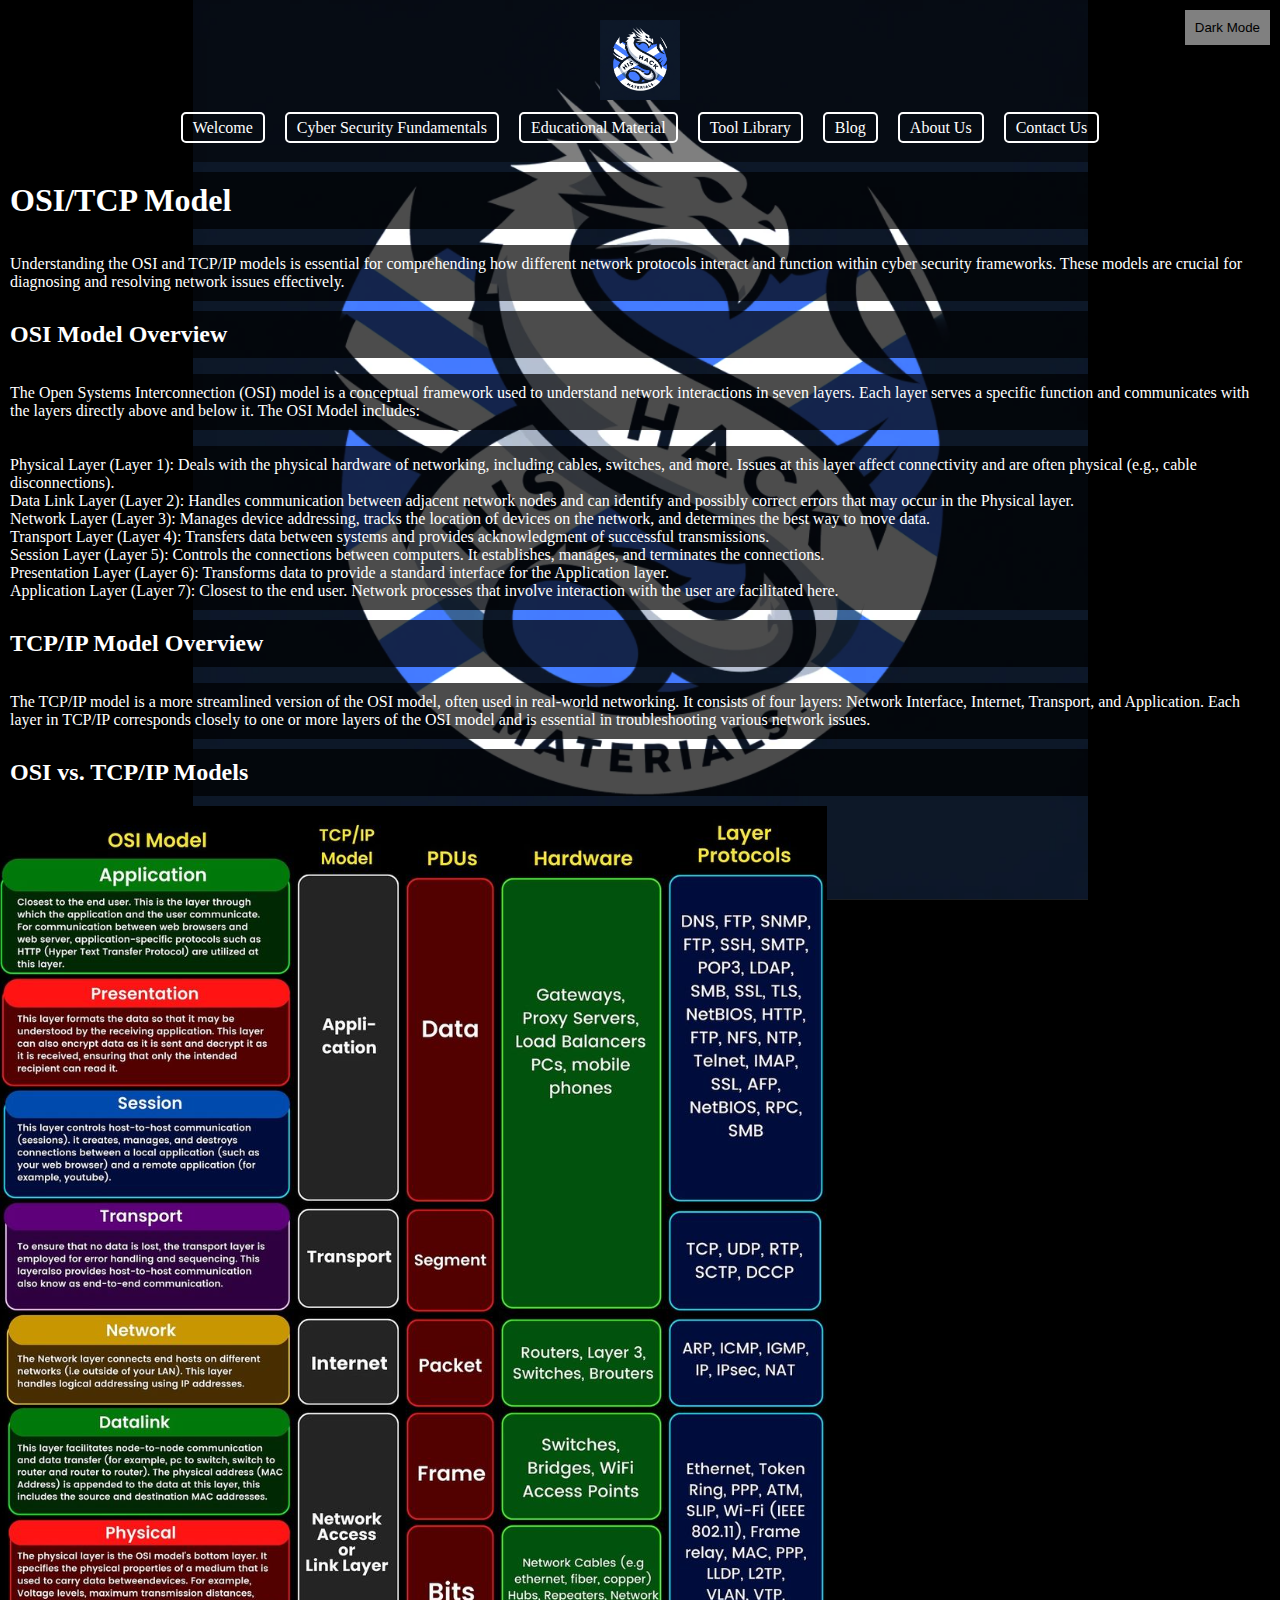
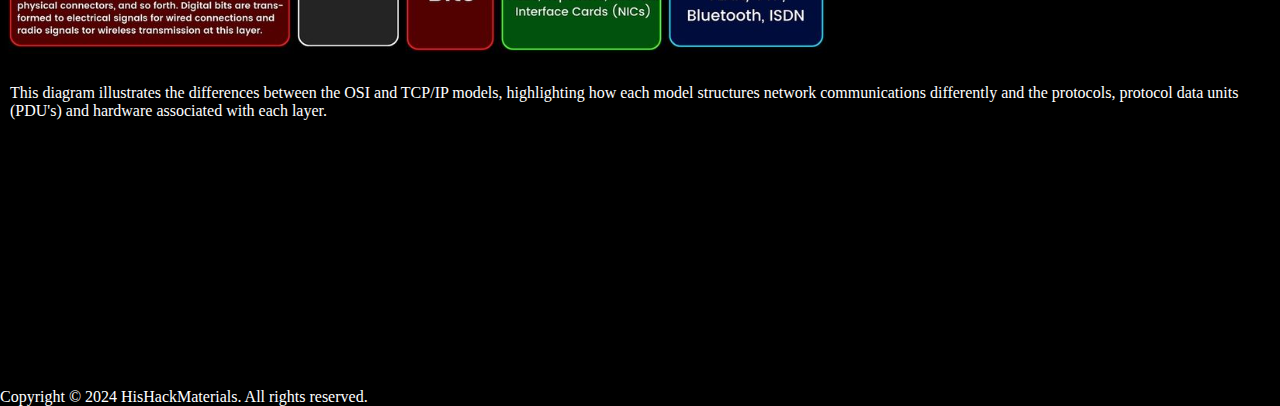
<file: osi-tcp.html>
<!DOCTYPE html>
<html lang="en">
<head>
    <meta charset="UTF-8">
    <meta name="viewport" content="width=device-width, initial-scale=1.0">
    <title>OSI/TCP Model - HisHackMaterials</title>
    <link rel="stylesheet" href="styles.css">
</head>
<body>
<header>
    <div class="logo">
        <img src="hishack1.png" alt="HisHackMaterials Logo">
    </div>
    <nav>
        <ul>
            <li><a href="index.html">Welcome</a></li>
            <li><a href="fundamentals.html">Cyber Security Fundamentals</a></li>
            <li><a href="educational.html">Educational Material</a></li>
            <li><a href="tools.html">Tool Library</a></li>
            <li><a href="blog.html">Blog</a></li>
            <li><a href="about.html">About Us</a></li>
            <li><a href="contact.html">Contact Us</a></li>
        </ul>
    </nav>
</header>

<main>
    <section class="osi-tcp-intro">
        <h1>OSI/TCP Model</h1>
        <p>Understanding the OSI and TCP/IP models is essential for comprehending how different network protocols interact and function within cyber security frameworks. These models are crucial for diagnosing and resolving network issues effectively.</p>
    </section>

    <section class="osi-details">
        <h2>OSI Model Overview</h2>
        <p>The Open Systems Interconnection (OSI) model is a conceptual framework used to understand network interactions in seven layers. Each layer serves a specific function and communicates with the layers directly above and below it. The OSI Model includes:</p>
        <p>
            Physical Layer (Layer 1): Deals with the physical hardware of networking, including cables, switches, and more. Issues at this layer affect connectivity and are often physical (e.g., cable disconnections).<br>
            Data Link Layer (Layer 2): Handles communication between adjacent network nodes and can identify and possibly correct errors that may occur in the Physical layer.<br>
            Network Layer (Layer 3): Manages device addressing, tracks the location of devices on the network, and determines the best way to move data.<br>
            Transport Layer (Layer 4): Transfers data between systems and provides acknowledgment of successful transmissions.<br>
            Session Layer (Layer 5): Controls the connections between computers. It establishes, manages, and terminates the connections.<br>
            Presentation Layer (Layer 6): Transforms data to provide a standard interface for the Application layer.<br>
            Application Layer (Layer 7): Closest to the end user. Network processes that involve interaction with the user are facilitated here.
        </p>
    </section>

    <section class="tcp-ip-intro">
        <h2>TCP/IP Model Overview</h2>
        <p>The TCP/IP model is a more streamlined version of the OSI model, often used in real-world networking. It consists of four layers: Network Interface, Internet, Transport, and Application. Each layer in TCP/IP corresponds closely to one or more layers of the OSI model and is essential in troubleshooting various network issues.</p>
    </section>

    <!-- Image Section for OSI/TCP Comparison -->
    <section class="osi-tcp-comparison">
        <h2>OSI vs. TCP/IP Models</h2>
        <img src="osi2.png" alt="Comparison of OSI and TCP/IP Models">
        <p>This diagram illustrates the differences between the OSI and TCP/IP models, highlighting how each model structures network communications differently and the protocols, protocol data units (PDU's) and hardware associated with each layer.</p>
    </section>
</main>

<footer>
    <p>Copyright © 2024 HisHackMaterials. All rights reserved.</p>
</footer>

<script src="light_dark_script.js"></script>
</body>
</html>
</file>
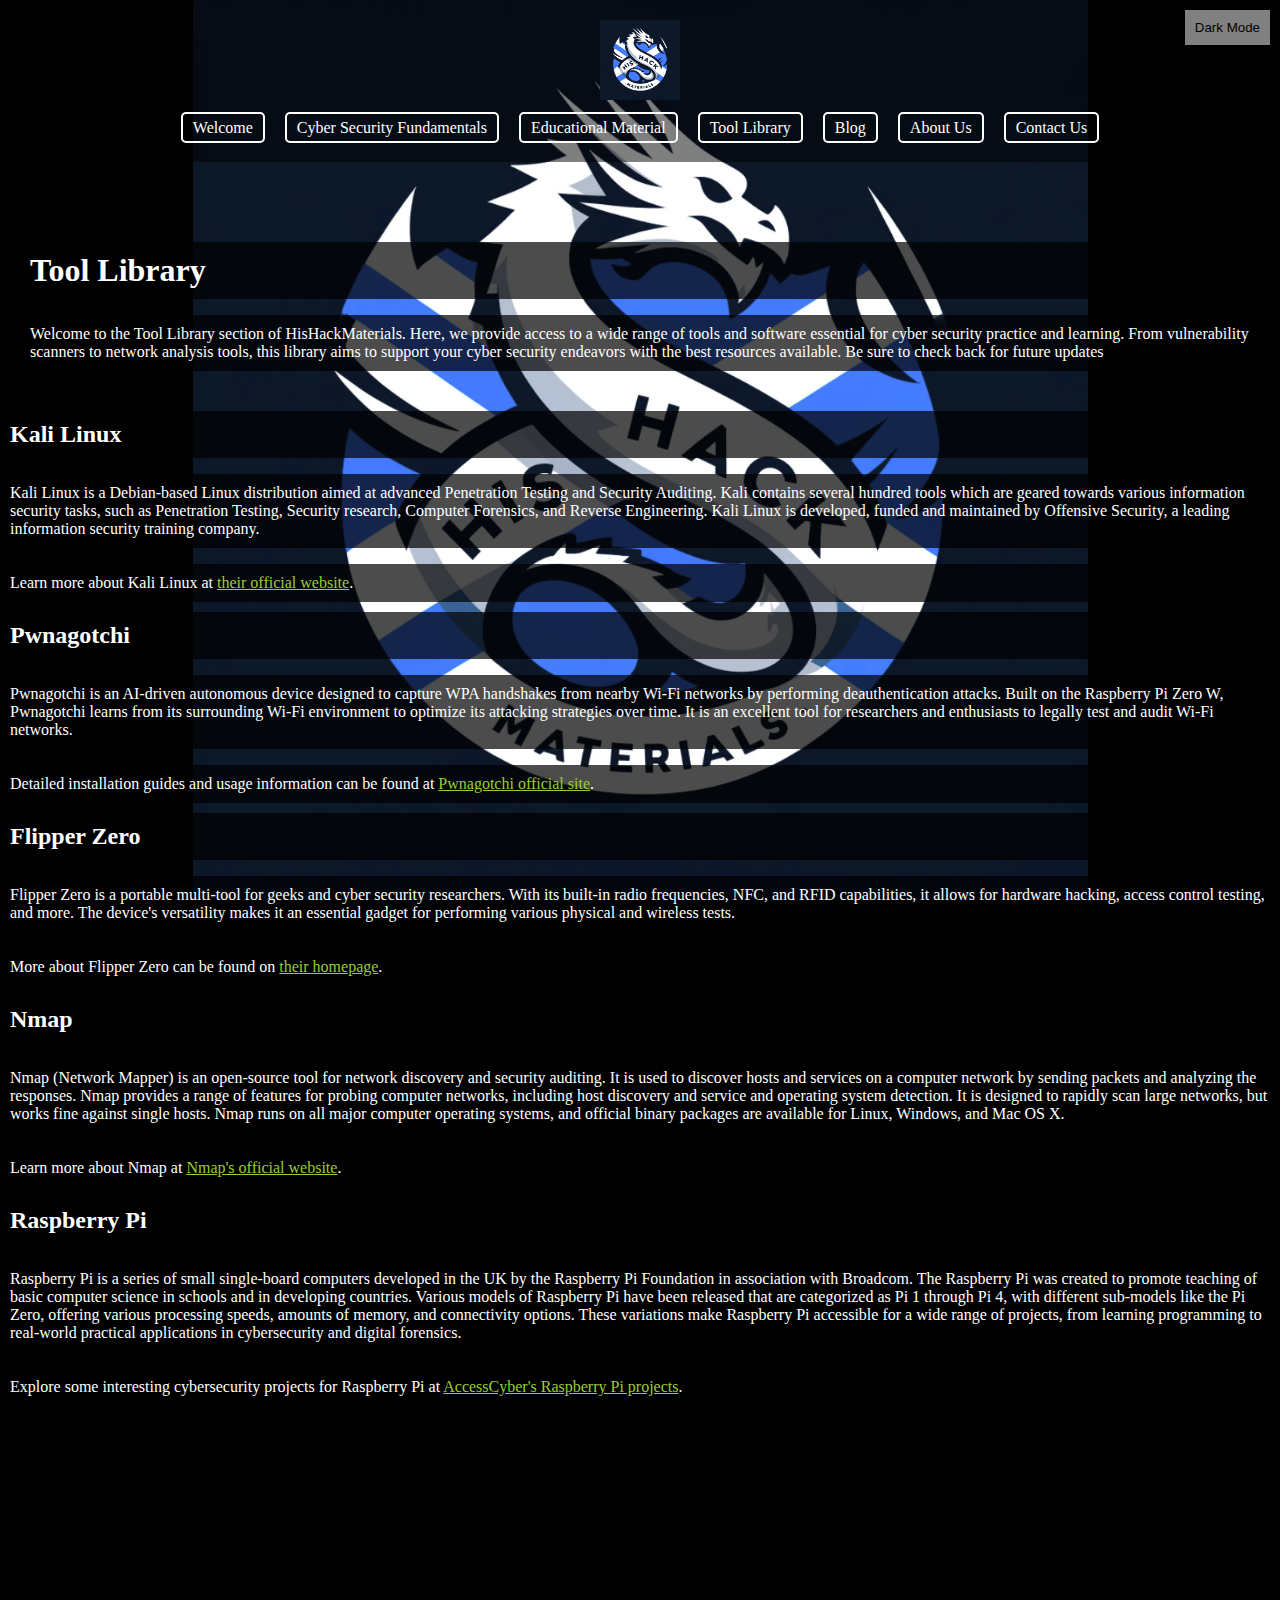
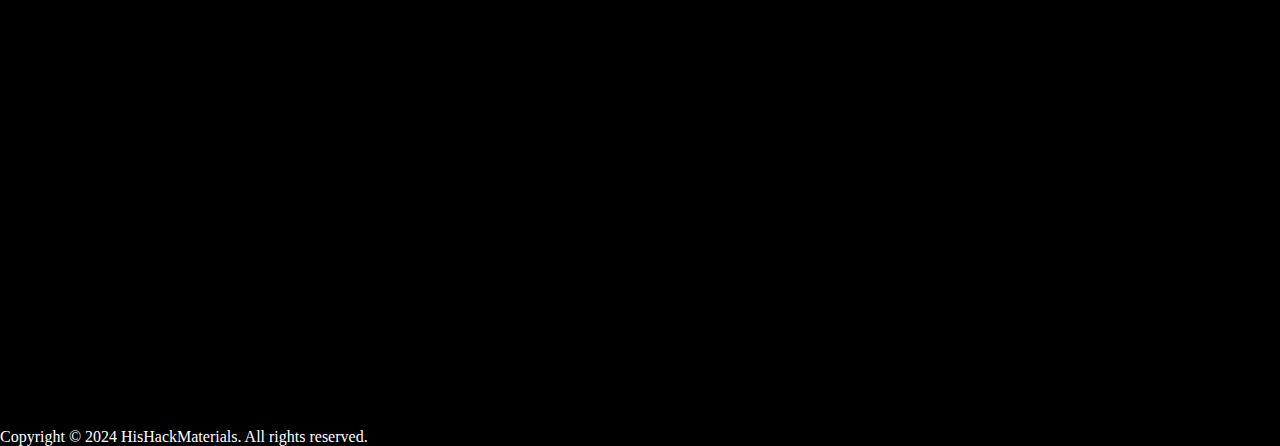
<file: tools.html>
<!DOCTYPE html>
<html lang="en">
<head>
    <meta charset="UTF-8">
    <meta name="viewport" content="width=device-width, initial-scale=1.0">
    <title>Tool Library - HisHackMaterials</title>
    <link rel="stylesheet" href="styles.css">
</head>
<body>

<header>
    <div class="logo">
        <img src="hishack1.png" alt="HisHackMaterials Logo">
    </div>
    <nav>
        <ul>
            <li><a href="index.html">Welcome</a></li>
            <li><a href="fundamentals.html">Cyber Security Fundamentals</a></li>
            <li><a href="educational.html">Educational Material</a></li>
            <li><a href="tools.html">Tool Library</a></li>
            <li><a href="blog.html">Blog</a></li>
            <li><a href="about.html">About Us</a></li>
            <li><a href="contact.html">Contact Us</a></li>
        </ul>
    </nav>
</header>

<main>
    <section class="introduction">
        <h1>Tool Library</h1>
        <p>Welcome to the Tool Library section of HisHackMaterials. Here, we provide access to a wide range of tools and software essential for cyber security practice and learning. From vulnerability scanners to network analysis tools, this library aims to support your cyber security endeavors with the best resources available. Be sure to check back for future updates</p>
    </section>

    <section class="kali-linux">
        <h2>Kali Linux</h2>
        <p>Kali Linux is a Debian-based Linux distribution aimed at advanced Penetration Testing and Security Auditing. Kali contains several hundred tools which are geared towards various information security tasks, such as Penetration Testing, Security research, Computer Forensics, and Reverse Engineering. Kali Linux is developed, funded and maintained by Offensive Security, a leading information security training company.</p>
        <p>Learn more about Kali Linux at <a href="https://www.kali.org/" target="_blank">their official website</a>.</p>
    </section>

    <section class="pwnagotchi">
        <h2>Pwnagotchi</h2>
        <p>Pwnagotchi is an AI-driven autonomous device designed to capture WPA handshakes from nearby Wi-Fi networks by performing deauthentication attacks. Built on the Raspberry Pi Zero W, Pwnagotchi learns from its surrounding Wi-Fi environment to optimize its attacking strategies over time. It is an excellent tool for researchers and enthusiasts to legally test and audit Wi-Fi networks.</p>
        <p>Detailed installation guides and usage information can be found at <a href="https://pwnagotchi.ai/installation/#body-nbsp" target="_blank">Pwnagotchi official site</a>.</p>
    </section>

    <section class="flipper-zero">
        <h2>Flipper Zero</h2>
        <p>Flipper Zero is a portable multi-tool for geeks and cyber security researchers. With its built-in radio frequencies, NFC, and RFID capabilities, it allows for hardware hacking, access control testing, and more. The device's versatility makes it an essential gadget for performing various physical and wireless tests.</p>
        <p>More about Flipper Zero can be found on <a href="https://flipperzero.one/" target="_blank">their homepage</a>.</p>
    </section>

    <section class="nmap">
        <h2>Nmap</h2>
        <p>Nmap (Network Mapper) is an open-source tool for network discovery and security auditing. It is used to discover hosts and services on a computer network by sending packets and analyzing the responses. Nmap provides a range of features for probing computer networks, including host discovery and service and operating system detection. It is designed to rapidly scan large networks, but works fine against single hosts. Nmap runs on all major computer operating systems, and official binary packages are available for Linux, Windows, and Mac OS X.</p>
        <p>Learn more about Nmap at <a href="https://nmap.org/" target="_blank">Nmap's official website</a>.</p>
    </section>

    <section class="raspberry-pi">
        <h2>Raspberry Pi</h2>
        <p>Raspberry Pi is a series of small single-board computers developed in the UK by the Raspberry Pi Foundation in association with Broadcom. The Raspberry Pi was created to promote teaching of basic computer science in schools and in developing countries. Various models of Raspberry Pi have been released that are categorized as Pi 1 through Pi 4, with different sub-models like the Pi Zero, offering various processing speeds, amounts of memory, and connectivity options. These variations make Raspberry Pi accessible for a wide range of projects, from learning programming to real-world practical applications in cybersecurity and digital forensics.</p>
        <p>Explore some interesting cybersecurity projects for Raspberry Pi at <a href="https://accesscyber.co/blog/raspberry-pi-cybersecurity-infosec-projects" target="_blank">AccessCyber's Raspberry Pi projects</a>.</p>
    </section>

</main>

<footer>
    <p>Copyright © 2024 HisHackMaterials. All rights reserved.</p>
</footer>

<script src="light_dark_script.js"></script>
</body>
</html>
</file>
<file: styles.css>
/* Global Styles for HisHackMaterials */
:root {
    --background-color: black;
    --text-color: white;
    --header-bg-color: rgba(0, 0, 0, 0.5);
    --link-color: yellowgreen;
    --border-color: white;
}

body.dark-mode {
    --background-color: black;
    --text-color: green;
    --header-bg-color: black;
    --link-color: gold;
    --border-color: red;
}

body, html {
    margin: 0;
    padding: 0;
    color: var(--text-color);
    height: 100%;
    background-color: var(--background-color);
    background-image: url('hishack1.png');
    background-repeat: no-repeat;
    background-size: contain;
    background-position: center center;
    background-attachment: fixed;
}

header {
    background-color: var(--header-bg-color);
    padding: 20px;
    display: flex;
    flex-direction: column;
    align-items: center;
    justify-content: center;
    text-align: center;
}

.logo img {
    height: 80px;
    width: auto;
    margin-bottom: 10px;
}

nav ul {
    list-style-type: none;
    margin: 0;
    padding: 0;
    display: flex;
    flex-direction: row;
    justify-content: center;
    flex-wrap: wrap;
}

nav ul li {
    margin: 5px 10px;
}

nav ul li a {
    text-decoration: none;
    color: var(--text-color);
    padding: 5px 10px;
    border: 2px solid var(--border-color);
    border-radius: 5px;
}

main {
    min-height: 200vh;
}

main strong {
    background-color: rgba(0, 0, 0, 0.7);
    color: green;
    padding: 10px;
    margin-bottom: 10px;
}

main p {
    background-color: rgba(0, 0, 0, 0.7);
    color: var(--text-color);
    padding: 10px;
    margin-bottom: 10px;
}

main p a {
    color: var(--link-color);
}

main p a:hover,
main p a:active {
    color: darkgreen;
}

h1, h2, h3, h4, h5, h6 {
    background-color: rgba(0, 0, 0, 0.7);
    padding: 10px;
    border-radius: 5px;
    margin: 10px 0;
}

.introduction {
    padding: 20px;
    margin-top: 50px;
}

.contact-form {
    max-width: 600px;
    margin: 50px auto;
    padding: 20px;
    background-color: rgba(0, 0, 0, 0.7);
    border-radius: 8px;
}

.contact-form form {
    display: flex;
    flex-direction: column;
}

.contact-form input[type="text"],
.contact-form input[type="email"],
.contact-form textarea {
    margin-bottom: 20px;
    padding: 10px;
    border-radius: 5px;
    border: 1px solid var(--border-color);
    background-color: white;
    color: grey;
}

.contact-form button {
    cursor: pointer;
    padding: 10px 20px;
    background-color: royalblue;
    color: var(--text-color);
    border: none;
    border-radius: 5px;
    transition: background-color 0.3s ease;
}

.contact-form button:hover {
    background-color: royalblue;
}

.fundamentals-image {
    width: 100%;
    max-width: 600px;
    height: auto;
    display: block;
    margin: 0 auto;
}

.index-content-area {
    display: flex;
    justify-content: space-between;
    flex-wrap: wrap;
    margin: 20px;
}

.index-content-area > div {
    width: calc(50% - 40px);
    padding: 20px;    margin: 10px;
    background-color: rgba(0, 0, 0, 0.7);
    box-sizing: border-box;
}

@media (max-width: 768px) {
    .index-content-area > div {
        width: 100%;
        margin: 10px 0;
    }
}

.video-container {
    display: inline-flex;
}

.video-container iframe {
    margin: 10px;
}

.news-image {
    width: 50%;
    height: auto;
    display: block;
    margin: 20px auto;
}
</file>
